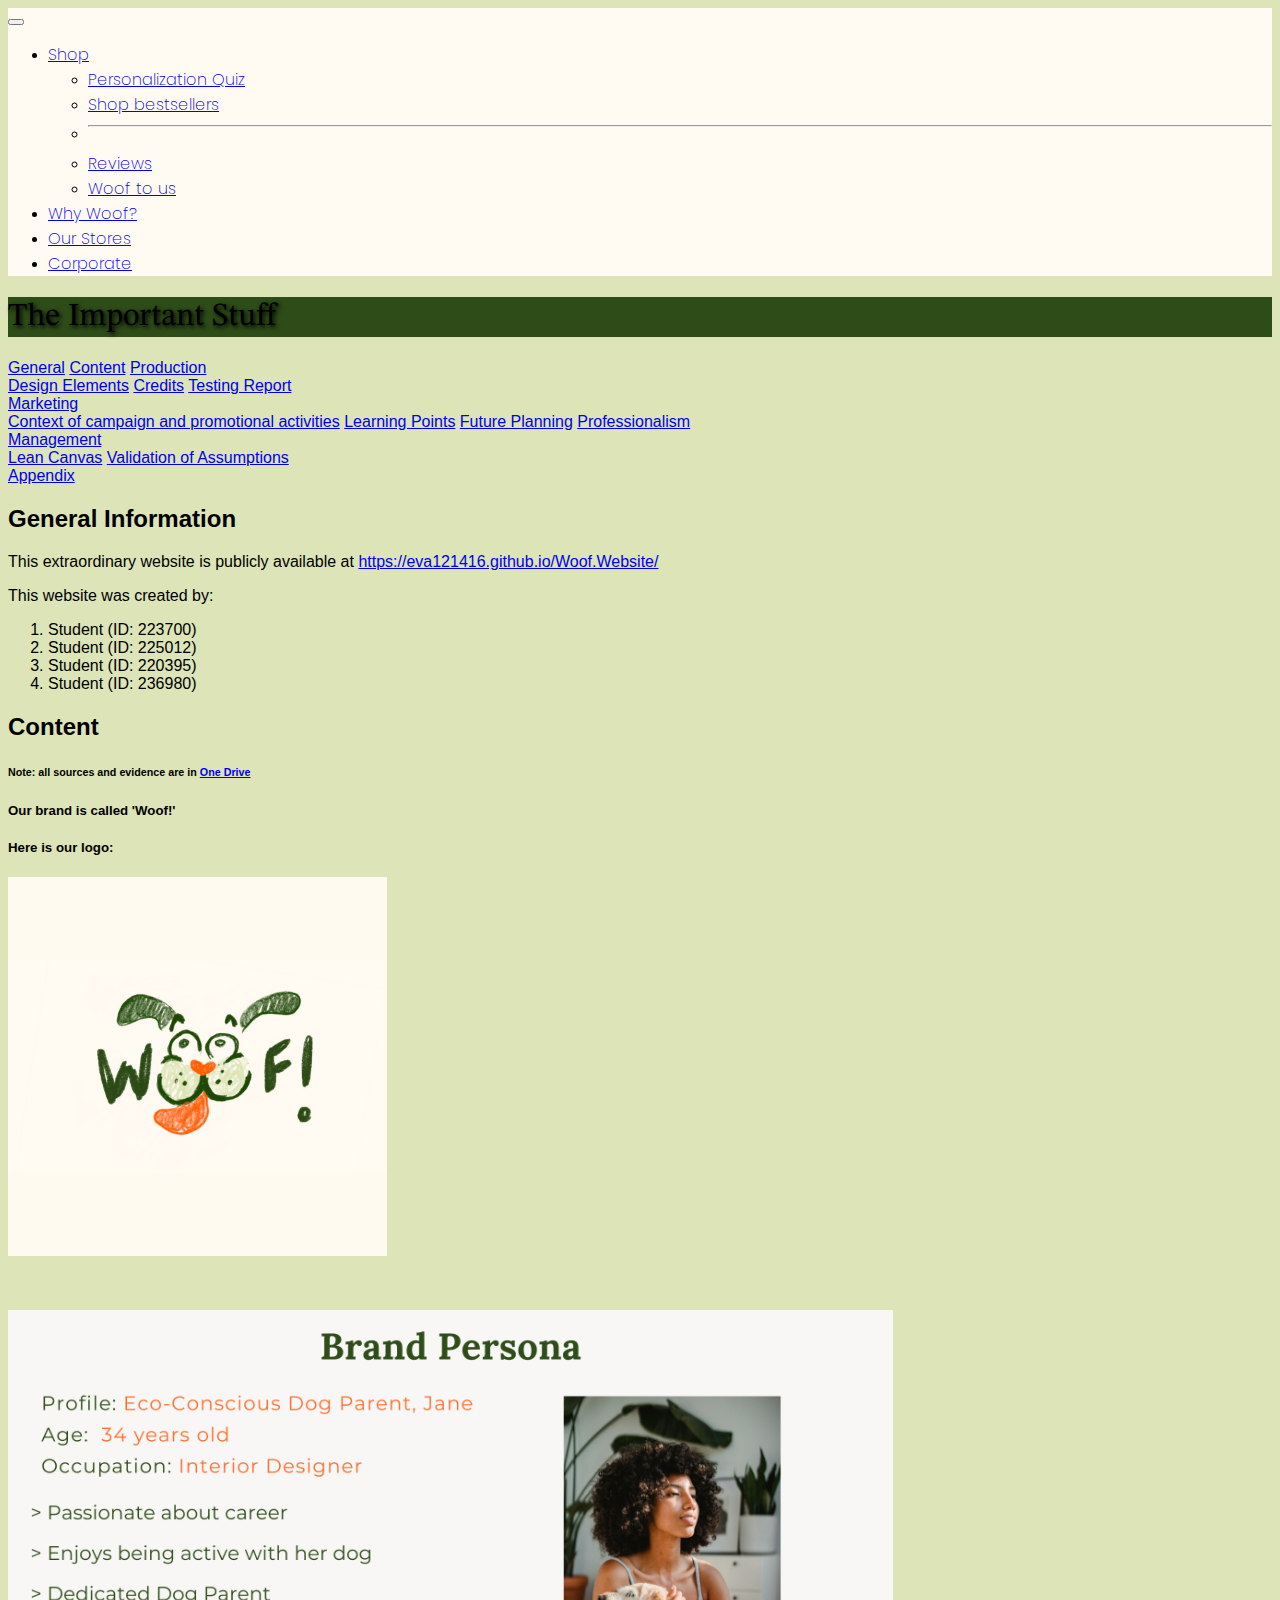
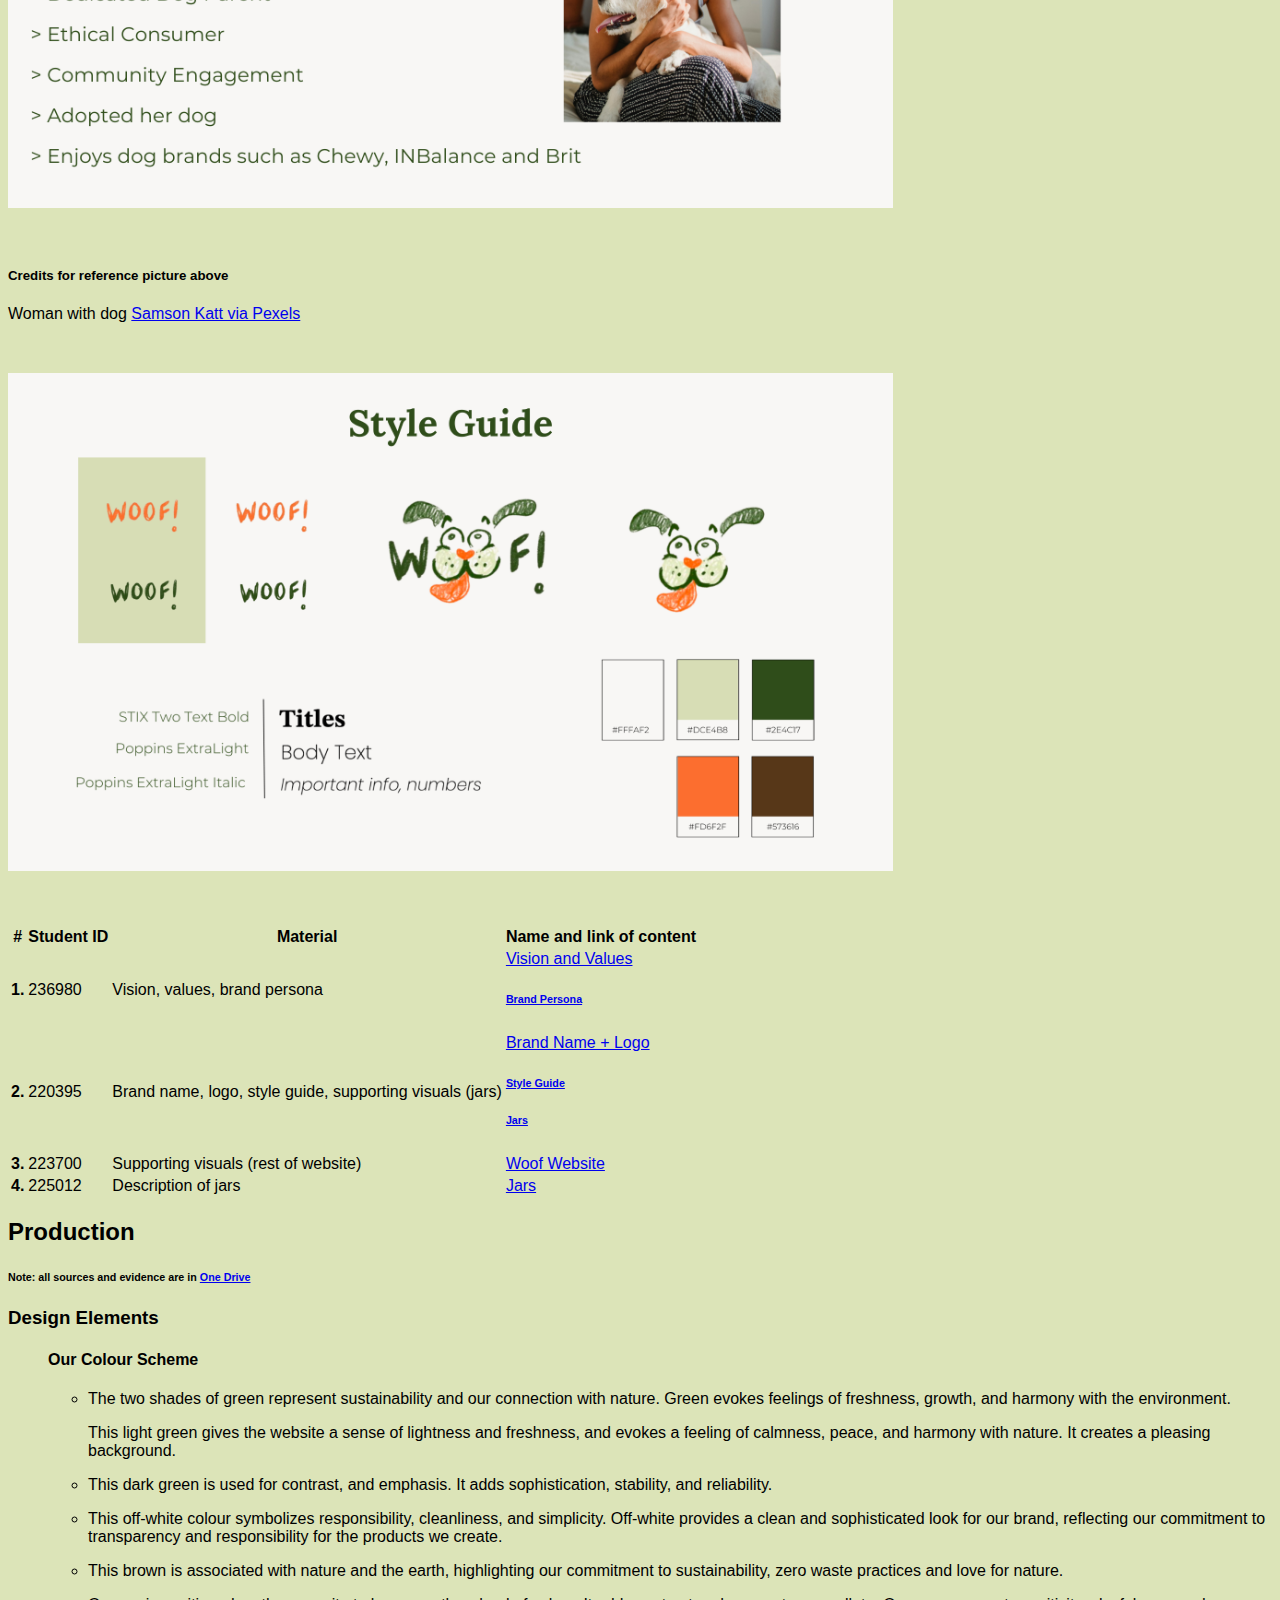
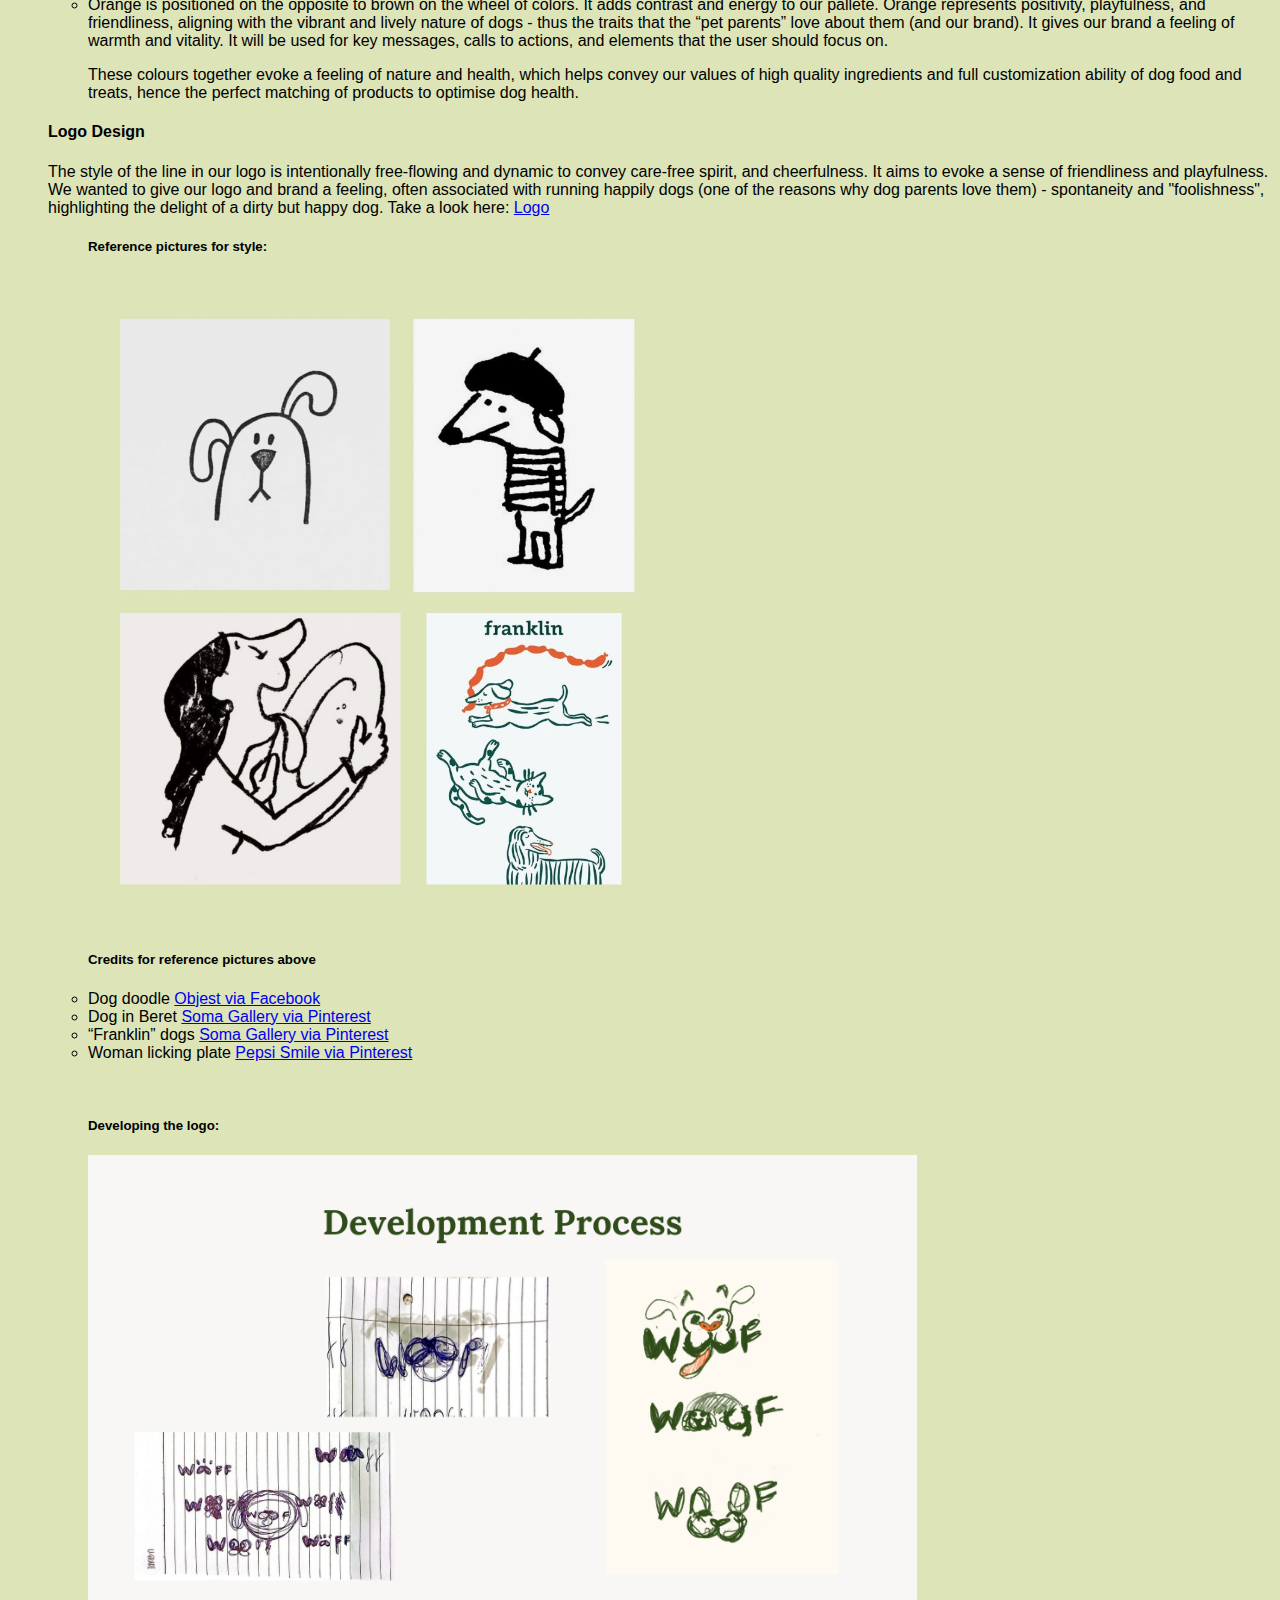
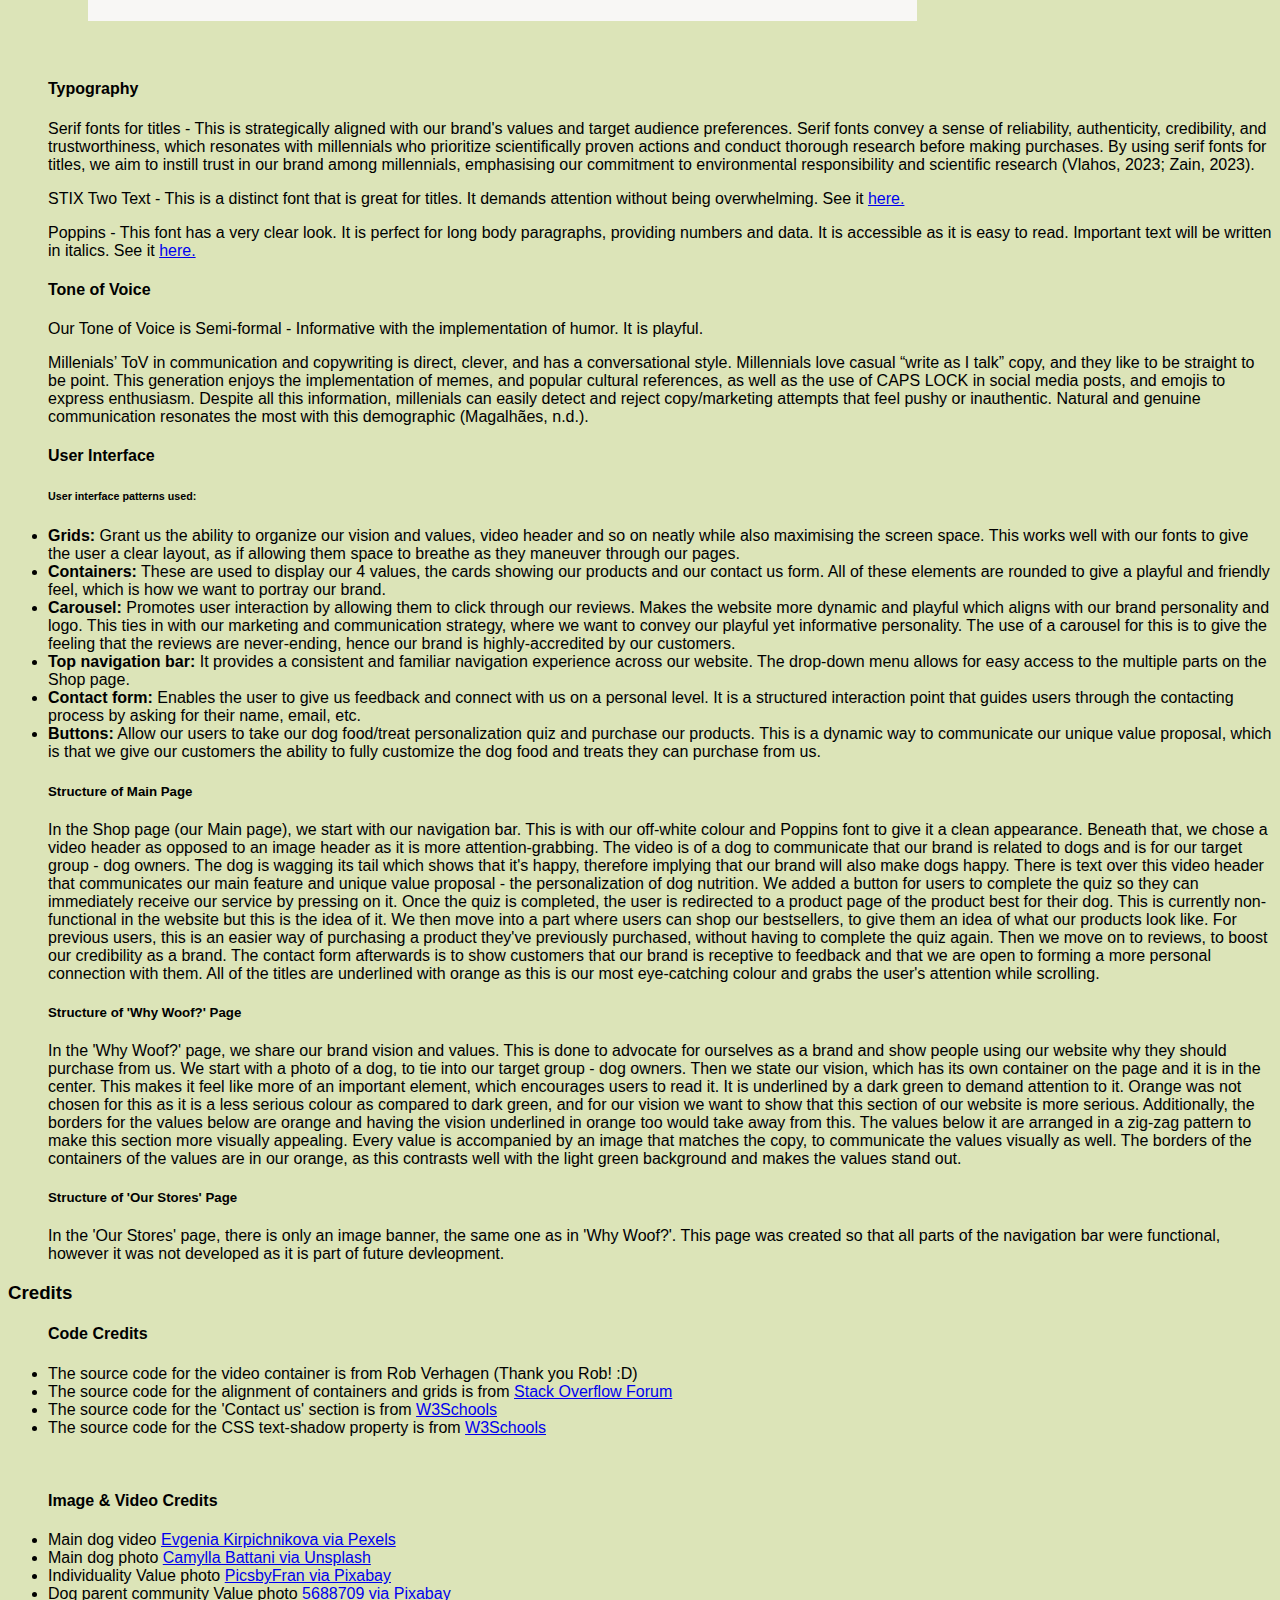
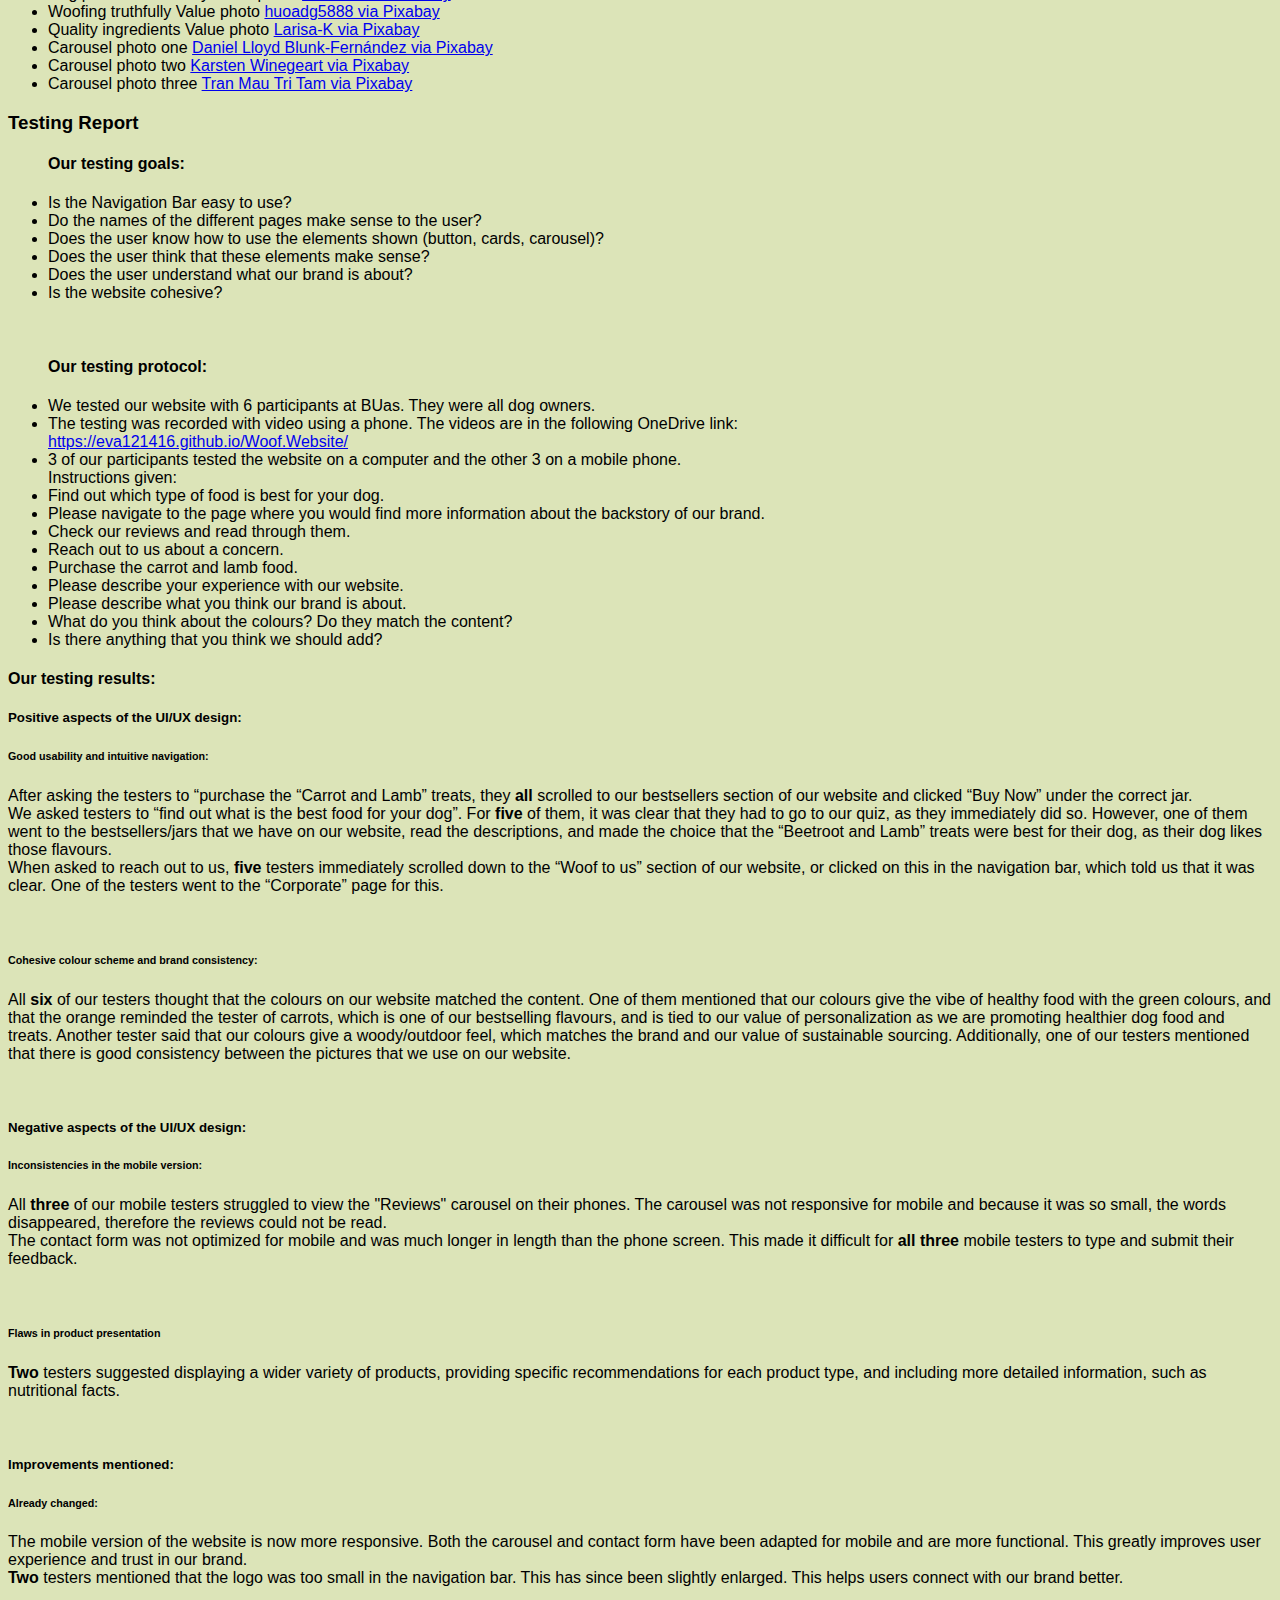
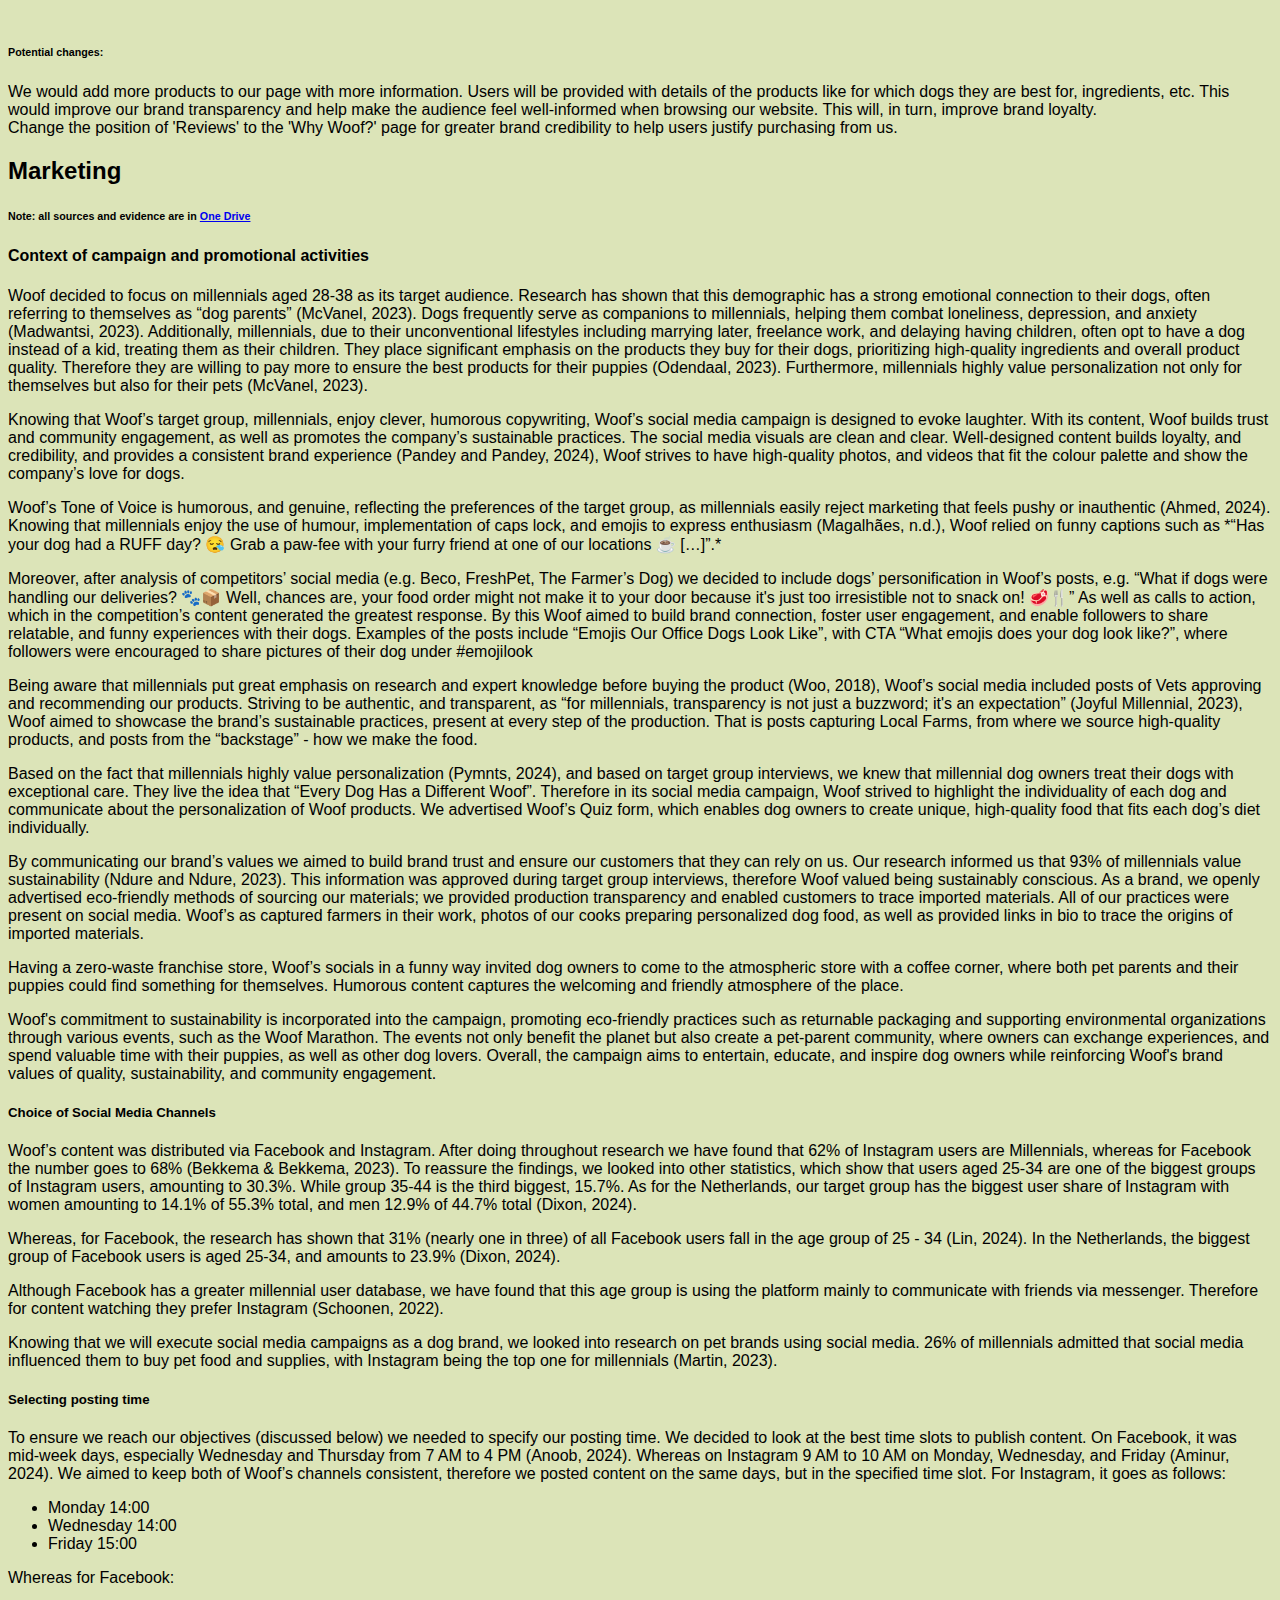
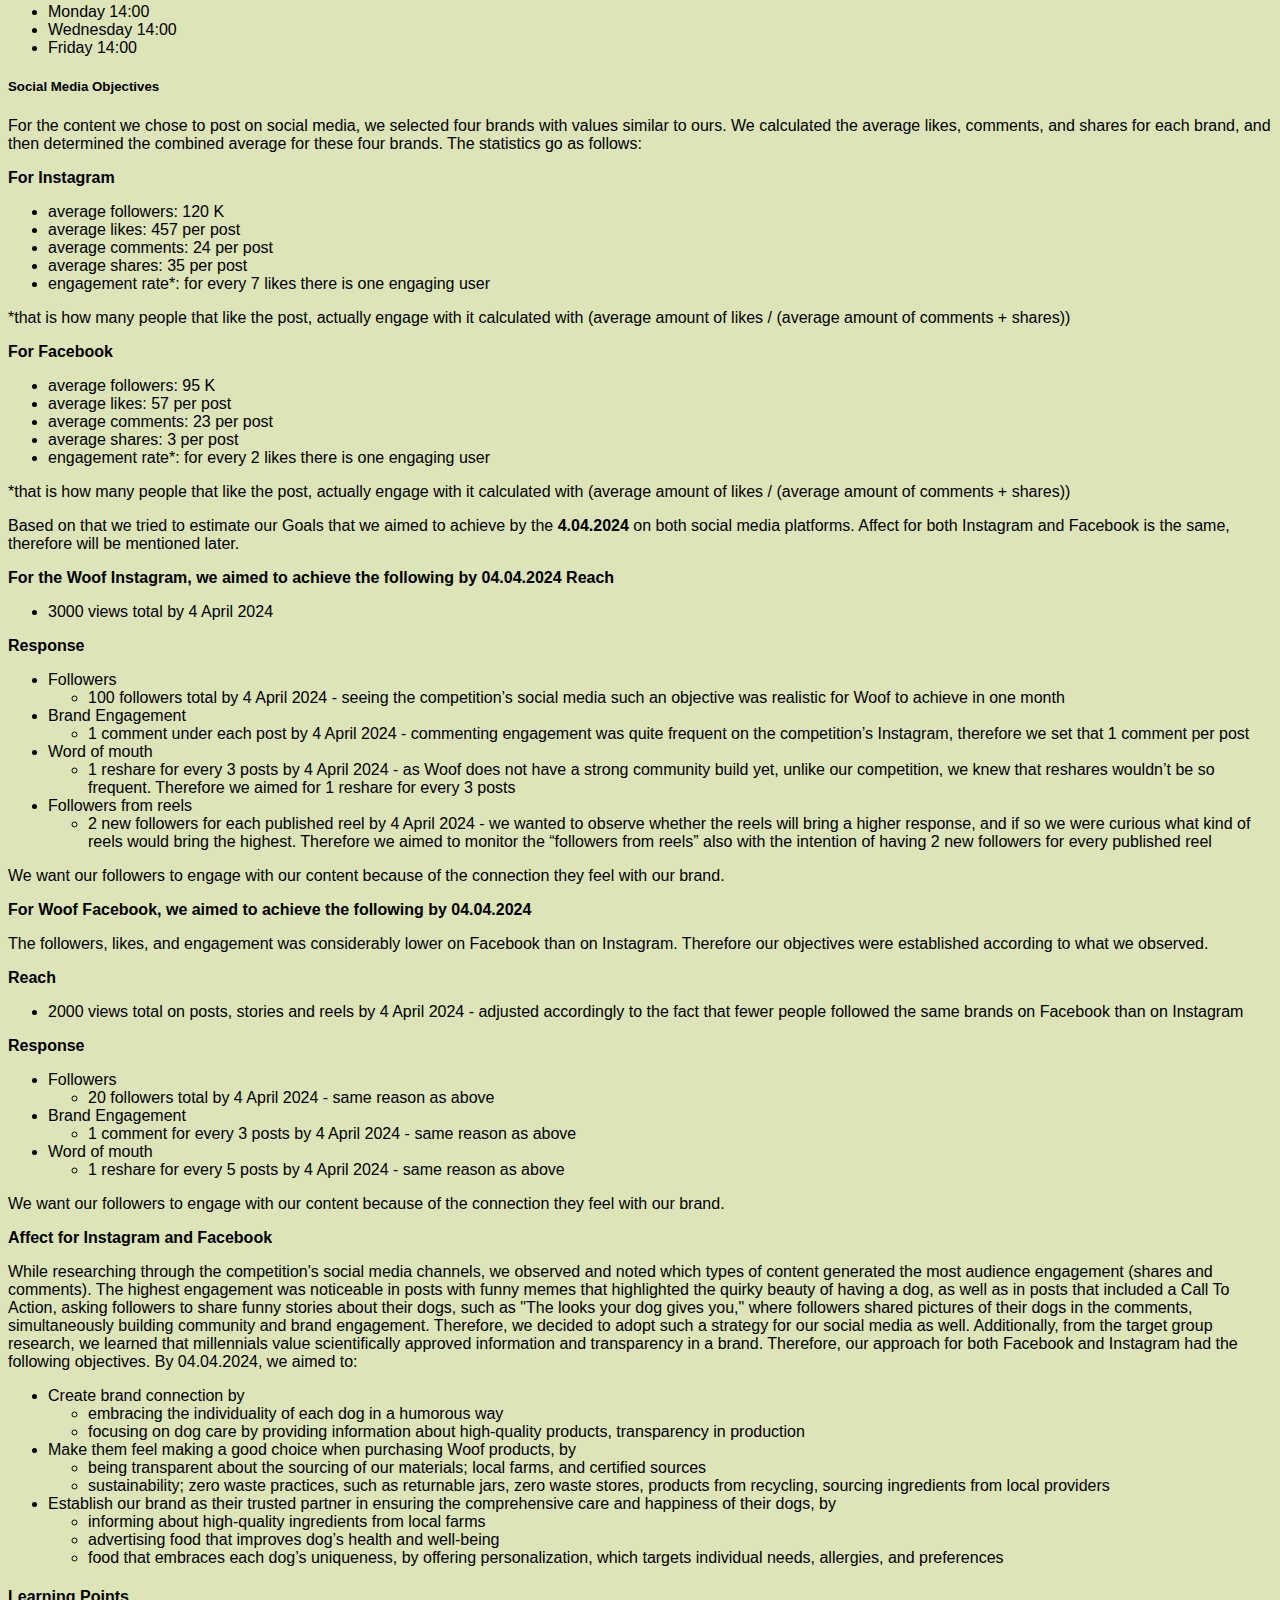
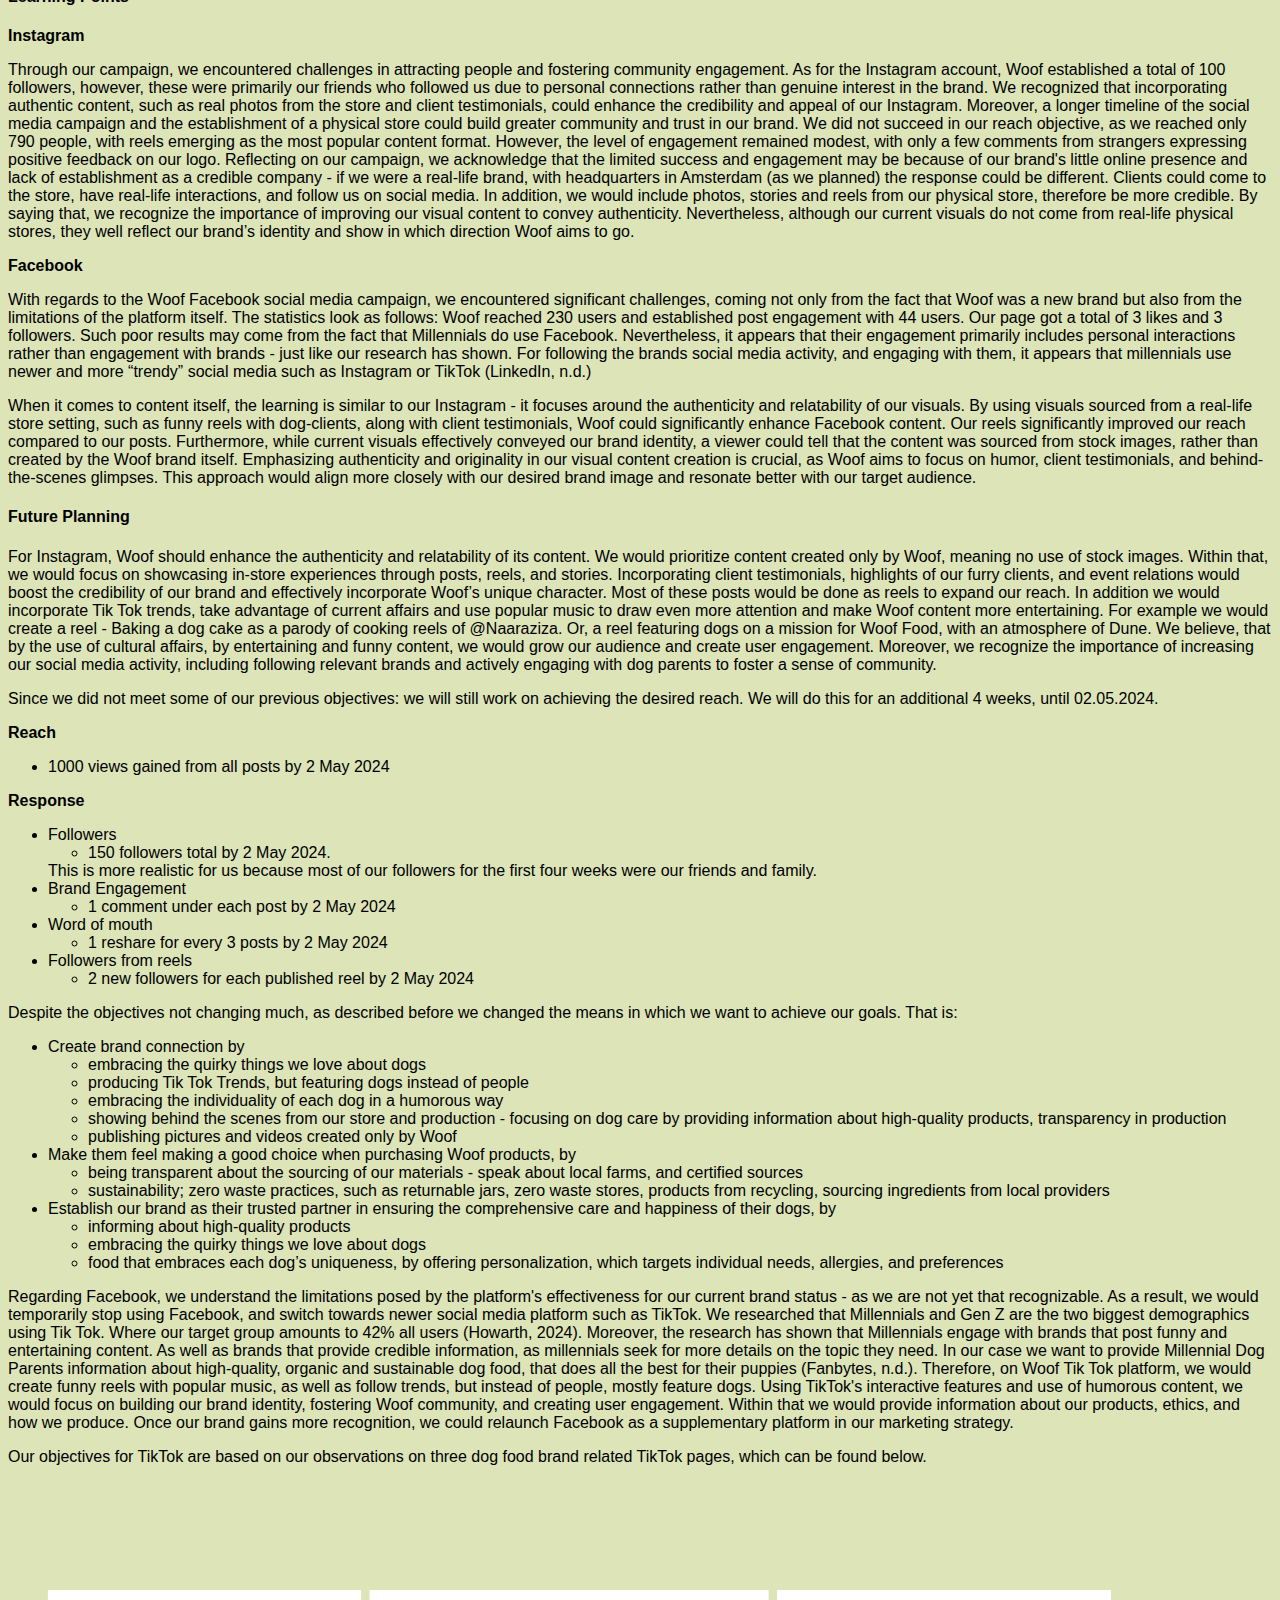
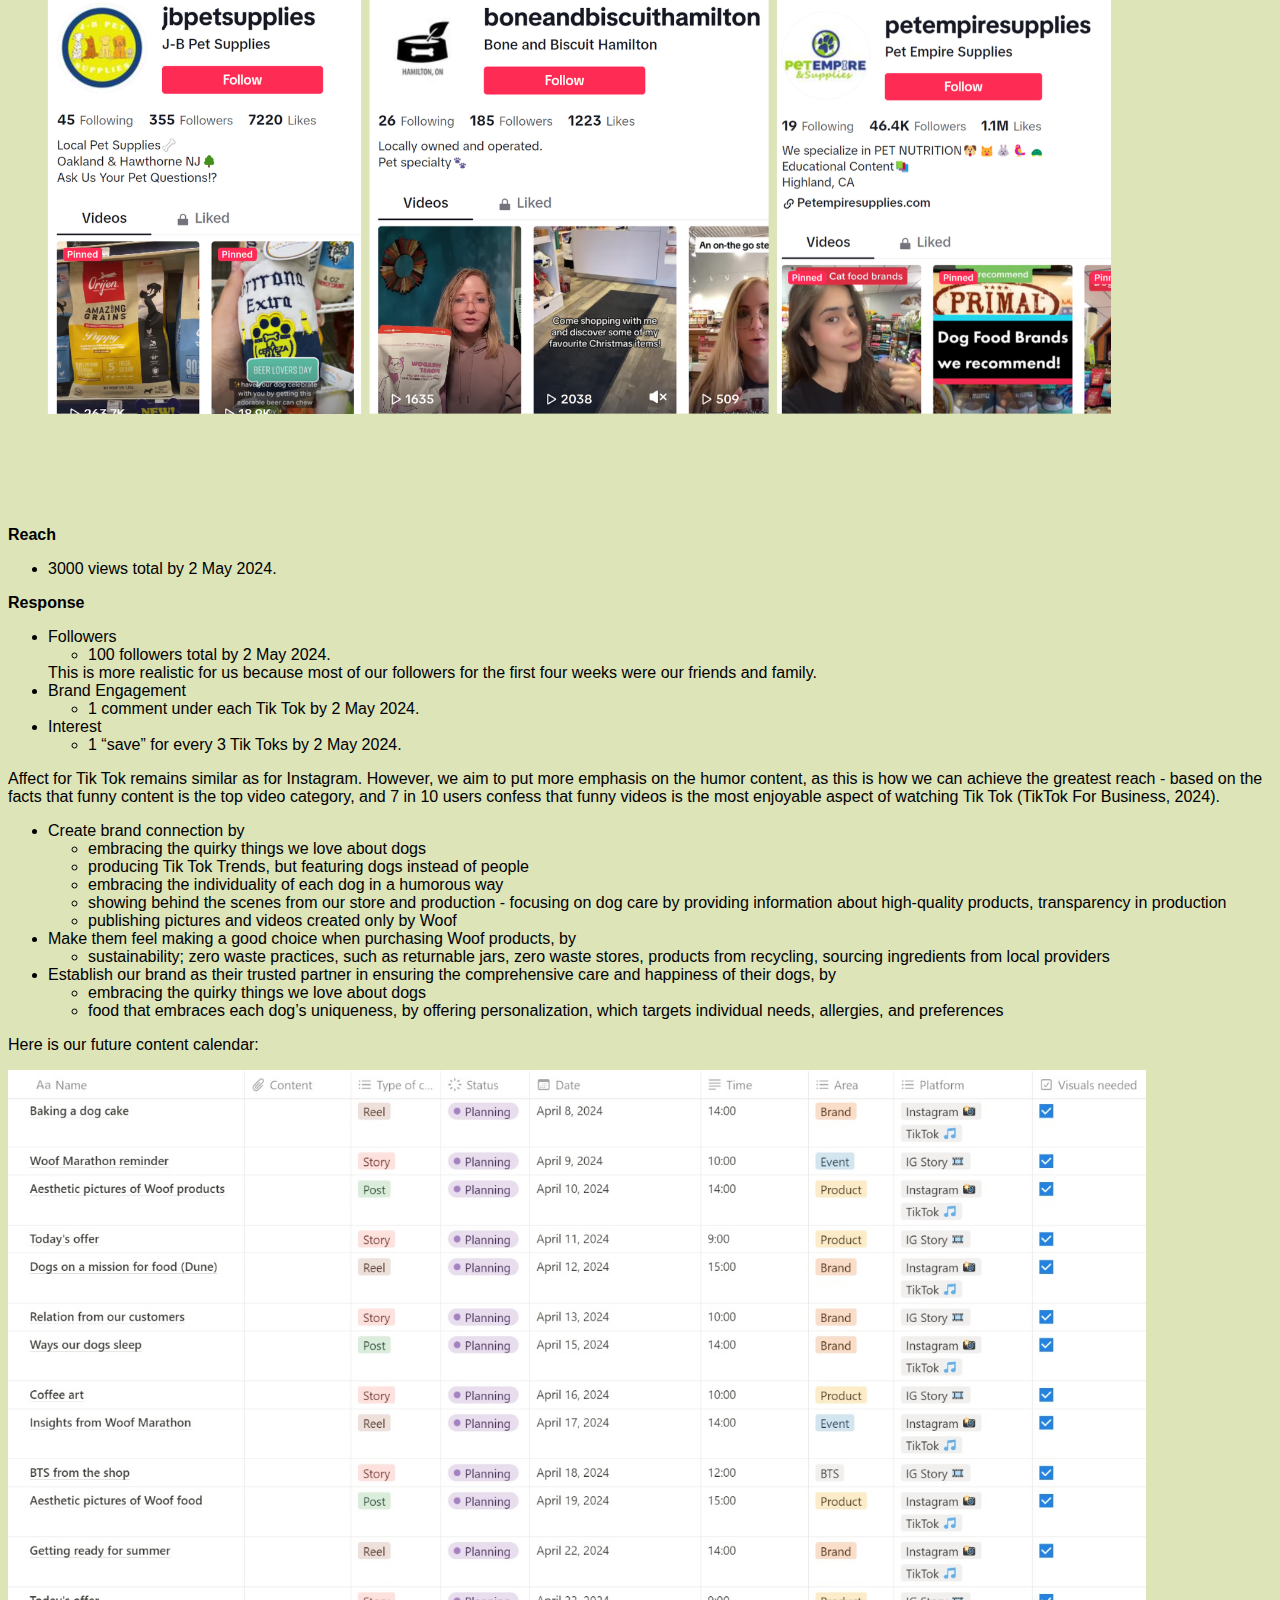
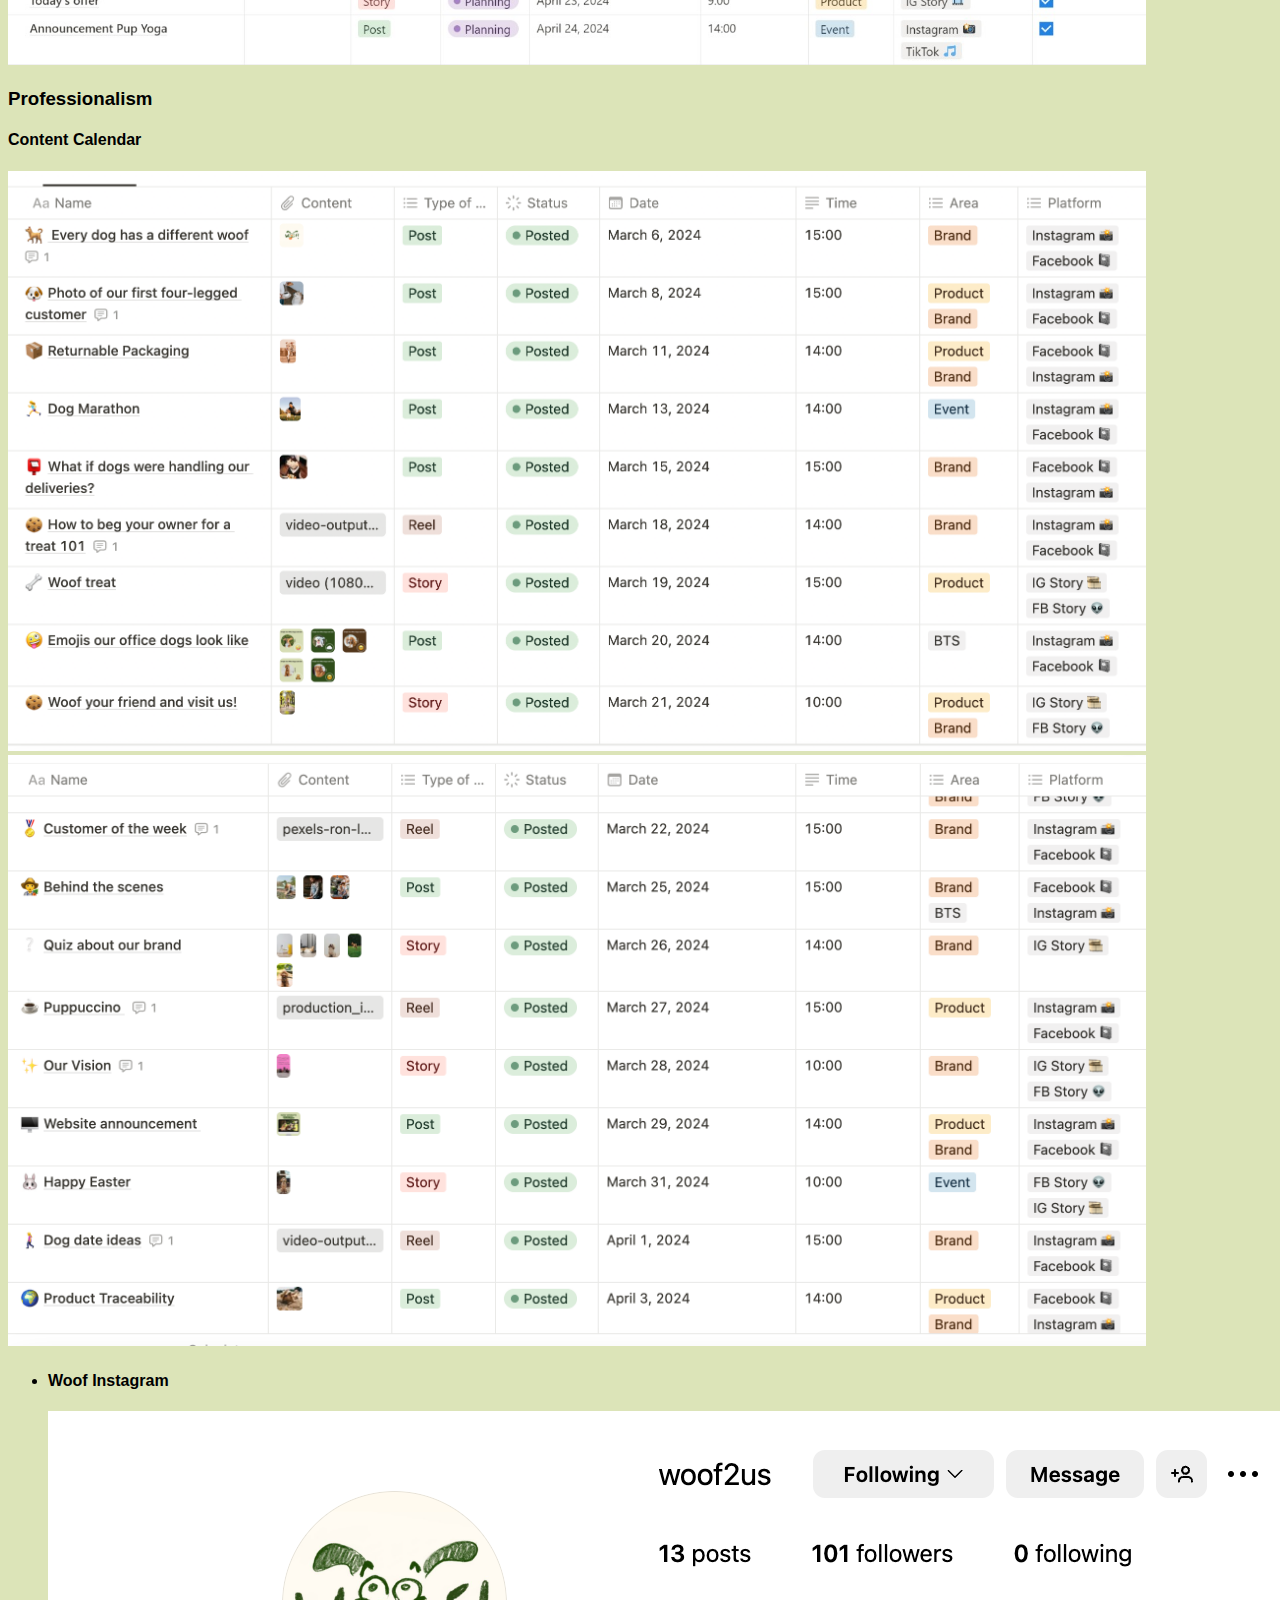
<file: corporate.html>
<!doctype html>
<html lang="en">
  <head>
    <meta charset="utf-8">
    <meta name="viewport" content="width=device-width, initial-scale=1">

    <!-- Bootstrap CSS -->
    <link href="https://cdn.jsdelivr.net/npm/bootstrap@5.2.3/dist/css/bootstrap.min.css" rel="stylesheet" integrity="sha384-rbsA2VBKQhggwzxH7pPCaAqO46MgnOM80zW1RWuH61DGLwZJEdK2Kadq2F9CUG65" crossorigin="anonymous">

    <!-- Own Styles -->
    <link rel="stylesheet" href="css/styles.css"> 
	  
    <!-- Bootstrap Javascript -->
    <script src="https://cdn.jsdelivr.net/npm/bootstrap@5.2.3/dist/js/bootstrap.bundle.min.js" integrity="sha384-kenU1KFdBIe4zVF0s0G1M5b4hcpxyD9F7jL+jjXkk+Q2h455rYXK/7HAuoJl+0I4" crossorigin="anonymous"></script>

    <title>PRJ4 Base Group Template &mdash; Corporate Information</title>

    <!-- Google Analytics code goes just below here (check PRJ4 Guide for details) -->
<!-- Google tag (gtag.js) -->
<script async src="https://www.googletagmanager.com/gtag/js?id=G-KJN8YJNHDK"></script>
<script>
  window.dataLayer = window.dataLayer || [];
  function gtag(){dataLayer.push(arguments);}
  gtag('js', new Date());

  gtag('config', 'G-KJN8YJNHDK');
</script>
    <!-- End of Google Analytics code -->
	  
	  
    
  </head>
  <body data-bs-spy="scroll" data-bs-target="#navbar-corporate" data-bs-smooth-scroll="true">

       <!-- Navigation bar, adapted from https://getbootstrap.com/docs/5.1/components/navbar/ -->
    <nav class="navbar navbar-expand-lg navbar-light">
      <div class="container-fluid">
        <a class="navbar-brand" href="index.html">
          
        </a>
        <button class="navbar-toggler" type="button" data-bs-toggle="collapse" data-bs-target="#navbarSupportedContent" aria-controls="navbarSupportedContent" aria-expanded="false" aria-label="Toggle navigation">
          <span class="navbar-toggler-icon"></span>
        </button>
        <div class="collapse navbar-collapse" id="navbarSupportedContent">
          <ul class="navbar-nav me-auto mb-2 mb-lg-0">
            
            
            <li class="nav-item dropdown">
              <a class="nav-link dropdown-toggle woof-font-body" href="#" id="navbarDropdown" role="button" data-bs-toggle="dropdown" aria-expanded="false">
                Shop
              </a>
              <ul class="dropdown-menu" aria-labelledby="navbarDropdown">
                <li><a class="dropdown-item woof-font-body" href="index.html#quiz">Personalization Quiz</a></li>
                <li><a class="dropdown-item woof-font-body" href="index.html#bestsellers">Shop bestsellers</a></li>
                <li><hr class="dropdown-divider"></li>
                <li><a class="dropdown-item woof-font-body" href="index.html#reviews">Reviews</a></li>
                <li><a class="dropdown-item woof-font-body" href="index.html#wooftous">Woof to us</a></li>
              </ul>
            </li>
			  
			  <li class="nav-item">
              <a class="nav-link woof-font-body" href="whywoof.html">Why Woof?</a>
            </li>
			  
            <li class="nav-item">
              <a class="nav-link woof-font-body" href="ourstores.html">Our Stores</a>
            </li>
            <li class="nav-item">
              <a class="nav-link active woof-font-body" href="corporate.html" aria-current="page">Corporate</a>
            </li>
          </ul>
        </div>
      </div>
    </nav>
    <!-- End of navigation bar -->

    <header class="py-2 py-md-4 py-lg-5 text-center container-fluid bg-gradient text-light">
      <h1 class="fw-light woof-font-title-shadow">The Important Stuff&nbsp;</h1>
    </header>

    <main class="container-fluid container-xl">
      <div class="row">
        <div class="col-sm-4 col-md-3 col-lg-2 py-4">
          <nav id="navbar-corporate" class="nav sticky-sm-top flex-row flex-sm-column lh-1 justify-content-sm-between">
            <a class="nav-link p-0 mb-sm-3 fs-5 me-2 me-sm-0 text-decoration-none" href="#general">General</a>
            <a class="nav-link p-0 mb-sm-3 fs-5 me-2 me-sm-0 text-decoration-none" href="#content">Content</a>
            <a class="nav-link p-0 mb-sm-2 fs-5 me-2 me-sm-0 text-decoration-none" href="#production">Production</a>
            <nav class="nav d-none d-sm-flex flex-column mb-2">
              <a class="nav-link ms-3 p-0 mb-2" href="#production-1">Design Elements</a>
              <a class="nav-link ms-3 p-0 mb-2" href="#production-2">Credits</a>
              <a class="nav-link ms-3 p-0 mb-2" href="#production-3">Testing Report</a>
            </nav>
            <a class="nav-link p-0 mb-sm-2 fs-5 me-2 me-sm-0 text-decoration-none" href="#marketing">Marketing</a>
            <nav class="nav d-none d-sm-flex flex-column mb-2">
              <a class="nav-link ms-3 p-0 mb-2" href="#marketing-1">Context of campaign and promotional activities</a>
              <a class="nav-link ms-3 p-0 mb-2" href="#marketing-2">Learning Points</a>
              <a class="nav-link ms-3 p-0 mb-2" href="#marketing-3">Future Planning</a>
              <a class="nav-link ms-3 p-0 mb-2" href="#marketing-4">Professionalism</a>
            </nav>
            <a class="nav-link p-0 mb-sm-2 fs-5 me-2 me-sm-0 text-decoration-none" href="#management">Management</a>
            <nav class="nav d-none d-sm-flex flex-column mb-2">
              <a class="nav-link ms-3 p-0 mb-2" href="#management-1">Lean Canvas</a>
              <a class="nav-link ms-3 p-0 mb-2" href="#management-2">Validation of Assumptions</a>
            </nav>
            <a class="nav-link p-0 mb-sm-2 fs-5 me-2 me-sm-0 text-decoration-none" href="#appendix">Appendix</a>
          </nav>    
        </div>
        <div class="col-sm-8 col-md-9 col-lg-10 py-sm-4">

          <!-- Start General -->
          <h2 id="general">General Information</h2>
          <p>
            This extraordinary website is publicly available at
            <a href="https://eva121416.github.io/Woof.Website/">https://eva121416.github.io/Woof.Website/</a>
          </p>
          <p>
            This website was created by:
          </p>
          <ol>
            <li>Student (ID: 223700)</li>
            <li>Student (ID: 225012)</li>
			<li>Student (ID: 220395)</li>
			<li>Student (ID: 236980)</li>
          </ol>
          <!-- End General -->

          <!-- Start Content -->

          <h2 id="content">Content</h2>
			<h6>Note: all sources and evidence are in <a href="https://edubuas-my.sharepoint.com/:f:/g/personal/223700_buas_nl/Etdmdtn_GMRFu0o_h_Zj3GQBTFFcUpZPXqduE9Nykq2pqA?e=B1pu3U" target="_blank">One Drive</a></h6>
			<h5 id="logo">Our brand is called 'Woof!' </h5>
			<h5>Here is our logo:</h5>
			<img src="images/woof-logo.png" width="30%" alt="Brand Persona">
			<p>&nbsp;</p>
  <img src="images/woof-brand-persona.png" width="70%" alt="Brand Persona" id="brandpersona">
  <p>&nbsp;</p>
			  <h5>Credits for reference picture above</h5>
			  
			<li>Woman with dog <a href="https://www.pexels.com/photo/dreamy-ethnic-woman-with-dog-on-bed-at-home-5256108/" target="_blank">Samson Katt via Pexels</a></li>  
			<p>&nbsp;</p>
  <img src="images/woof-style-guide.png" width="70%" alt="Style Guide" id="styleguide">
			
        <p>&nbsp;</p>
		 
			
          <table class="table table-bordered table-striped">
            <thead>
              <tr class="bg-white">
                <th scope="col">#</th>
                <th scope="col">Student ID</th>
                <th scope="col">Material</th>
                <th scope="col">Name and link of content</th>
              </tr>
            </thead>
            <tbody>
              <tr>
                <th scope="row">1.</th>
                <td>236980</td>
                <td>Vision, values, brand persona</td>
                <td>
                  <a href="whywoof.html">Vision and Values</a> <h6><a href="corporate.html#brandpersona">Brand Persona</a></h6>
                </td>
              </tr>
              <tr>
                <th scope="row">2.</th>
                <td>220395</td>
                <td>Brand name, logo, style guide, supporting visuals (jars)</td>
                <td>
                  <a href="corporate.html#logo">Brand Name + Logo</a> <h6><a href="corporate.html#styleguide">Style Guide</a></h6> <h6><a href="index.html#jars">Jars</a></h6>
                </td>
               
              </tr>
              <tr>
                <th scope="row">3.</th>
                <td>223700</td>
                <td>Supporting visuals (rest of website)</td>
                <td>
                  <a href="https://eva121416.github.io/Woof.Website/">Woof Website</a>
                </td>
              </tr>
              <tr>
                <th scope="row">4.</th>
                <td>225012</td>
                <td>Description of jars</td>
                <td>
                  <a href="index.html#jars">Jars</a>
                </td>
              </tr>
            </tbody>
          </table>
          
          <!-- End Content, start Production -->
          
          <h2 id="production" class="mt-5">Production</h2>
		<h6>Note: all sources and evidence are in <a href="https://edubuas-my.sharepoint.com/:f:/g/personal/223700_buas_nl/Etdmdtn_GMRFu0o_h_Zj3GQBTFFcUpZPXqduE9Nykq2pqA?e=B1pu3U" target="_blank">One Drive</a></h6>
  <h3 id="production-1" class="mt-2">Design Elements</h3>
         
          <ul>
			  <h4>Our Colour Scheme</h4>
            
            
              <ul class="list-unstyled">
              
                
                <li>
				<p>The two shades of green represent sustainability and our connection with nature. Green evokes feelings of freshness, growth, and harmony with the environment.</p>	
                  <span class="border border-secondary rounded px-2 me-1" style="background-color: #DCE4B8;"></span>
					This light green gives the website a sense of lightness and freshness, and evokes a feeling of calmness, peace, and harmony with nature. It creates a pleasing background. </li>
					
				 <p><li><span class="border border-secondary rounded px-2 me-1" style="background-color: #2E4C17;"></span>
					This dark green is used for contrast, and emphasis. It adds sophistication, stability, and reliability.</li></p> 
				  
				<p><li> <span class="border border-secondary rounded px-2 me-1" style="background-color: #FFFAF2;"></span>
                  This off-white colour symbolizes responsibility, cleanliness, and simplicity. Off-white provides a clean and sophisticated look for our brand, reflecting our commitment to transparency and responsibility for the products we create.</li></p>
					
				 <p><li><span class="border border-secondary rounded px-2 me-1" style="background-color: #573616;"></span>
                  This brown is associated with nature and the earth, highlighting our commitment to sustainability, zero waste practices and love for nature.</li></p>
                
				 <p><li><span class="border border-secondary rounded px-2 me-1" style="background-color: #FD6F2F;"></span>
                  Orange is positioned on the opposite to brown on the wheel of colors. It adds contrast and energy to our pallete. Orange represents positivity, playfulness, and friendliness, aligning with the vibrant and lively nature of dogs - thus the traits that the “pet parents” love about them (and our brand). It gives our brand a feeling of warmth and vitality. It will be used for key messages, calls to actions, and elements that the user should focus on. </li></p>
				  
				  <p>These colours together evoke a feeling of nature and health, which helps convey our values of high quality ingredients and full customization ability of dog food and treats, hence the perfect matching of products to optimise dog health.</p>
              </ul>
          
			  <h4>Logo Design</h4>
			  <p>The style of the line in our logo is intentionally free-flowing and dynamic to convey care-free spirit, and cheerfulness. It aims to evoke a sense of friendliness and playfulness. We wanted to give our logo and brand a feeling, often associated with running happily dogs (one of the reasons why dog parents love them) - spontaneity and "foolishness", highlighting the delight of a dirty but happy dog. Take a look here: <a href="corporate.html#logo">Logo</a></p>
			  
			 <ul>
			  <h5>Reference pictures for style:</h5>
			  <img src="images/woof-collage.jpeg" width="50%" alt="Woof COllage">
			   
			 
			  <h5>Credits for reference pictures above</h5>
			  
			<li>Dog doodle <a href="https://www.facebook.com/ObjestStyle/posts/be-a-dog-a-dog-this-weekend-snooze-relax-and-have-your-belly-rubbed-play-well-ob/1513113572198327/" target="_blank">Objest via Facebook</a></li>  
			 
			<li>Dog in Beret <a href="https://nl.pinterest.com/pin/27866091437487728/" target="_blank">Soma Gallery via Pinterest</a></li>    
			  
			<li>“Franklin” dogs <a href="https://nl.pinterest.com/pin/780319072971363507/" target="_blank">Soma Gallery via Pinterest</a></li>  
			
			<li>Woman licking plate <a href="https://nl.pinterest.com/pin/68746637420/" target="_blank">Pepsi Smile via Pinterest</a></li>  
				<p>&nbsp;</p> 
		  <h5>Developing the logo:</h5>		 
			<img src="images/woof-dev-process.png" width="70%" alt="Dev Process">
			<p>&nbsp;</p>	 
		    </ul>
			  
			  <h4>Typography</h4>
		    <p>Serif fonts for titles - This is strategically aligned with our brand's values and target audience preferences. Serif fonts convey a sense of reliability, authenticity, credibility, and trustworthiness, which resonates with millennials who prioritize scientifically proven actions and conduct thorough research before making purchases. By using serif fonts for titles, we aim to instill trust in our brand among millennials, emphasising our commitment to environmental responsibility and scientific research&nbsp;(Vlahos, 2023; Zain, 2023).</p>
			  
			<p>STIX Two Text - This is a distinct font that is great for titles. It demands attention without being overwhelming. See it <a href="https://fonts.google.com/specimen/STIX+Two+Text?preview.text=This%20is%20a%20title&query=stix">here.</a></p>  
			<p>Poppins - This font has a very clear look. It is perfect for long body paragraphs, providing numbers and data. It is accessible as it is easy to read. Important text will be written in italics. See it <a href="https://fonts.google.com/specimen/Poppins?preview.text=This%20is%20a%20title&query=poppins">here.</a></p> 
			 
			 <h4>Tone of Voice</h4> 
			<p>Our Tone of Voice is Semi-formal - Informative with the implementation of humor. It is playful.</p> 
			<p>Millenials’ ToV in communication and copywriting is direct, clever, and has a conversational style. Millennials love casual “write as I talk” copy, and they like to be straight to be point. This generation enjoys the implementation of memes, and popular cultural references, as well as the use of CAPS LOCK in social media posts, and emojis to express enthusiasm. Despite all this information, millenials can easily detect and reject copy/marketing attempts that feel pushy or inauthentic. Natural and genuine communication resonates the most with this demographic (Magalhães, n.d.).</p>  
			
          <h4>User Interface</h4>
			<h6>User interface patterns used:</h6>  
            <li><strong>Grids:</strong> Grant us the ability to organize our vision and values, video header and so on neatly while also maximising the screen space. This works well with our fonts to give the user a clear layout, as if allowing them space to breathe as they maneuver through our pages.</li>
			<li><strong>Containers:</strong> These are used to display our 4 values, the cards showing our products and our contact us form. All of these elements are rounded to give a playful and friendly feel, which is how we want to portray our brand.</li>  
			<li><strong>Carousel:</strong> Promotes user interaction by allowing them to click through our reviews. Makes the website more dynamic and playful which aligns with our brand personality and logo. This ties in with our marketing and communication strategy, where we want to convey our playful yet informative personality. The use of a carousel for this is to give the feeling that the reviews are never-ending, hence our brand is highly-accredited by our customers. </li> 
		    <li><strong>Top navigation bar:</strong> It provides a consistent and familiar navigation experience across our website. The drop-down menu allows for easy access to the multiple parts on the Shop page.</li>  
			<li><strong>Contact form:</strong> Enables the user to give us feedback and connect with us on a personal level. It is a structured interaction point that guides users through the contacting process by asking for their name, email, etc.</li>  
            <li><strong>Buttons:</strong> Allow our users to take our dog food/treat personalization quiz and purchase our products. This is a dynamic way to communicate our unique value proposal, which is that we give our customers the ability to fully customize the dog food and treats they can purchase from us.</li>
		  </ul>
			
			<ul>
  <h5>Structure of Main Page</h5></ul>
			<ul><p>In the Shop page (our Main page), we start with our navigation bar. This is with our off-white colour and Poppins font to give it a clean appearance. Beneath that, we chose a video header as opposed to an image header as it is more attention-grabbing. The video is of a dog to communicate that our brand is related to dogs and is for our target group - dog owners. The dog is wagging its tail which shows that it's happy, therefore implying that our brand will also make dogs happy. There is text over this video header that communicates our main feature and unique value proposal - the personalization of dog nutrition. We added a button for users to complete the quiz so they can immediately receive our service by pressing on it. Once the quiz is completed, the user is redirected to a product page of the product best for their dog. This is currently non-functional in the website but this is the idea of it. We then move into a part where users can shop our bestsellers, to give them an idea of what our products look like. For previous users, this is an easier way of purchasing a product they've previously purchased, without having to complete the quiz again. Then we move on to reviews, to boost our credibility as a brand. The contact form afterwards is to show customers that our brand is receptive to feedback and that we are open to forming a more personal connection with them. All of the titles are underlined with orange as this is our most eye-catching colour and grabs the user's attention while scrolling. </p>
			<h5>Structure of 'Why Woof?' Page</h5>
			<p>In the 'Why Woof?' page, we share our brand vision and values. This is done to advocate for ourselves as a brand and show people using our website why they should purchase from us. We start with a photo of a dog, to tie into our target group - dog owners. Then we state our vision, which has its own container on the page and it is in the center. This makes it feel like more of an important element, which encourages users to read it. It is underlined by a dark green to demand attention to it. Orange was not chosen for this as it is a less serious colour as compared to dark green, and for our vision we want to show that this section of our website is more serious. Additionally, the borders for the values below are orange and having the vision underlined in orange too would take away from this. The values below it are arranged in a zig-zag pattern to make this section more visually appealing. Every value is accompanied by an image that matches the copy, to communicate the values visually as well. The borders of the containers of the values are in our orange, as this contrasts well with the light green background and makes the values stand out.</p>
			<h5>Structure of 'Our Stores' Page</h5>
			<p>In the 'Our Stores' page, there is only an image banner, the same one as in 'Why Woof?'. This page was created so that all parts of the navigation bar were functional, however it was not developed as it is part of future devleopment.</p>
			</ul>	
			
          <h3 id="production-2" class="mt-2">Credits</h3>
         
          <ul>
			  <h4>Code Credits</h4>
			  
            <li>The source code for the video container is from Rob Verhagen (Thank you Rob! :D)</li>
 
			<li>The source code for the alignment of containers and grids is from <a href="https://stackoverflow.com/questions/20950901/bootstrap-center-align-a-div-horizontally">Stack Overflow Forum</a></li>  
			 
			<li>The source code for the 'Contact us' section is from <a href="https://www.w3schools.com/howto/howto_css_contact_form.asp">W3Schools</a></li>
			  
			<li>The source code for the CSS text-shadow property is from <a href="https://www.w3schools.com/cssref/css3_pr_text-shadow.php">W3Schools</a></li>
			  
			 <p>&nbsp;</p> 
			  
			<h4>Image &amp; Video Credits</h4>
			  
			<li>Main dog video <a href="https://www.pexels.com/video/close-up-of-a-brown-and-white-pet-dog-2795691/" target="_blank">Evgenia Kirpichnikova via Pexels</a></li>  
			  
			<li>Main dog photo <a href="https://unsplash.com/photos/short-coated-brown-dog-AoqgGAqrLpU" target="_blank">Camylla Battani via Unsplash</a></li>  
			  
			<li>Individuality Value photo <a href="https://pixabay.com/photos/puppy-pet-canine-dog-animal-lying-2785074/" target="_blank">PicsbyFran via Pixabay</a></li>
			  
			<li>Dog parent community Value photo <a href="https://pixabay.com/photos/man-woman-dog-pet-pug-owners-2425121/" target="_blank">5688709 via Pixabay</a></li>
			  
			<li>Woofing truthfully Value photo <a href="https://pixabay.com/photos/corgi-dog-pet-canine-rain-animal-4415649/" target="_blank">huoadg5888 via Pixabay</a></li>  
			  
			<li>Quality ingredients Value photo <a href="https://pixabay.com/photos/flowers-meadow-sunlight-summer-276014/" target="_blank">Larisa-K via Pixabay</a></li>
			 
			<li>Carousel photo one <a href="https://unsplash.com/photos/man-in-black-sunglasses-holding-white-short-coated-dog-sDT-o52Sk_k" target="_blank">Daniel Lloyd Blunk-Fernández via Pixabay</a></li> 
			  
			<li>Carousel photo two <a href="https://unsplash.com/photos/fawn-pug-lying-on-green-grass-field-during-daytime-8PqaIfbV1H8" target="_blank">Karsten Winegeart via Pixabay</a></li>
			  
			<li>Carousel photo three <a href="https://unsplash.com/photos/grey-tabby-cat-beside-short-coat-brown-and-white-dog-7QjU_u2vGDs" target="_blank">Tran Mau Tri Tam via Pixabay</a></li></ul>		  
   
	   <h3 id="production-3" class="mt-3">Testing Report</h3>
			  
          <ul>
			  <h4>Our testing goals:</h4>
			 
			  <li>Is the Navigation Bar easy to use?</li>
			  <li>Do the names of the different pages make sense to the user?</li>
			  <li>Does the user know how to use the elements shown (button, cards, carousel)?</li>
			  <li>Does the user think that these elements make sense?</li>
			  <li>Does the user understand what our brand is about?</li>
			  <li>Is the website cohesive?</li>
			  <p>&nbsp;</p>
			  <h4>Our testing protocol:</h4>
              <li>We tested our website with 6 participants at BUas. They were all dog owners.</li>
			  <li>The testing was recorded with video using a phone. The videos are in the following OneDrive link:</li>
			  <a href="https://eva121416.github.io/Woof.Website/">https://eva121416.github.io/Woof.Website/</a>
              <li>3 of our participants tested the website on a computer and the other 3 on a mobile phone.</li>
			
                Instructions given:
			    <li>Find out which type of food is best for your dog.</li>
				<li>Please navigate to the page where you would find more information about the backstory of our brand.</li>
			    <li>Check our reviews and read through them.</li>
			    <li>Reach out to us about a concern.</li>
			    <li>Purchase the carrot and lamb food.</li>
			    <li>Please describe your experience with our website.</li>
			    <li>Please describe what you think our brand is about.</li>
			    <li>What do you think about the colours? Do they match the content?</li>
			    <li>Is there anything that you think we should add?</li>
			
          </ul>
          
            
			  <h4>Our testing results:</h4>
              
                <h5>Positive aspects of the UI/UX design:</h5>
				<h6><strong>Good usability and intuitive navigation:</strong></h6>
                <li>After asking the testers to “purchase the “Carrot and Lamb” treats, they <strong>all</strong> scrolled to our bestsellers section of our website and clicked “Buy Now” under the correct jar.</li>
				<li>We asked testers to “find out what is the best food for your dog”. For <strong>five</strong> of them, it was clear that they had to go to our quiz, as they immediately did so. However, one of them went to the bestsellers/jars that we have on our website, read the descriptions, and made the choice that the “Beetroot and Lamb” treats were best for their dog, as their dog likes those flavours.</li>
				<li>When asked to reach out to us, <strong>five</strong> testers immediately scrolled down to the “Woof to us” section of our website, or clicked on this in the navigation bar, which told us that it was clear. One of the testers went to the “Corporate” page for this.</li>
				<p>&nbsp;</p>
				<h6><strong>Cohesive colour scheme and brand consistency:</strong></h6>
				<li>All <strong>six</strong> of our testers thought that the colours on our website matched the content. One of them mentioned that our colours give the vibe of healthy food with the green colours, and that the orange reminded the tester of carrots, which is one of our bestselling flavours, and is tied to our value of personalization as we are promoting healthier dog food and treats. Another tester said that our colours give a woody/outdoor feel, which matches the brand and our value of sustainable sourcing. Additionally, one of our testers mentioned that there is good consistency between the pictures that we use on our website.</li>
				
				<p>&nbsp;</p>
				<h5>Negative aspects of the UI/UX design:</h5>
				<h6><strong>Inconsistencies in the mobile version:</strong></h6>
				<li>All <strong>three</strong> of our mobile testers struggled to view the "Reviews" carousel on their phones. The carousel was not responsive for mobile and because it was so small, the words disappeared, therefore the reviews could not be read.</li>
				<li>The contact form was not optimized for mobile and was much longer in length than the phone screen. This made it difficult for <strong>all three</strong> mobile testers to type and submit their feedback.</li>
				<p>&nbsp;</p>
				
				<h6><strong>Flaws in product presentation</strong></h6>
				<li><strong>Two</strong> testers suggested displaying a wider variety of products, providing specific recommendations for each product type, and including more detailed information, such as nutritional facts.</li>

  <p>&nbsp;</p>
				
				<h5>Improvements mentioned:</h5>
				<h6><strong>Already changed:</strong></h6>
				<li>The mobile version of the website is now more responsive. Both the carousel and contact form have been adapted for mobile and are more functional. This greatly improves user experience and trust in our brand.</li>
				<li><strong>Two</strong> testers mentioned that the logo was too small in the navigation bar. This has since been slightly enlarged. This helps users connect with our brand better.</li>
				<p>&nbsp;</p>
				<h6><strong>Potential changes:</strong></h6>
				<li>We would add more products to our page with more information. Users will be provided with details of the products like for which dogs they are best for, ingredients, etc. This would improve our brand transparency and help make the audience feel well-informed when browsing our website. This will, in turn, improve brand loyalty.</li>
				<li>Change the position of 'Reviews' to the 'Why Woof?' page for greater brand credibility to help users justify purchasing from us.</li>
          <!-- End Production, start Marketing -->

          <h2 id="marketing" class="mt-5">Marketing</h2>
			<h6>Note: all sources and evidence are in <a href="https://edubuas-my.sharepoint.com/:f:/g/personal/223700_buas_nl/Etdmdtn_GMRFu0o_h_Zj3GQBTFFcUpZPXqduE9Nykq2pqA?e=B1pu3U" target="_blank">One Drive</a></h6>
          <h4 id="marketing-1" class="mt-2">Context of campaign and promotional activities</h4>
          <p>Woof decided to focus on millennials aged 28-38 as its target audience. Research has shown that this demographic has a strong emotional connection to their dogs, often referring to themselves as “dog parents” (McVanel, 2023). Dogs frequently serve as companions to millennials, helping them combat loneliness, depression, and anxiety (Madwantsi, 2023). Additionally, millennials, due to their unconventional lifestyles including marrying later, freelance work, and delaying having children, often opt to have a dog instead of a kid, treating them as their children. They place significant emphasis on the products they buy for their dogs, prioritizing high-quality ingredients and overall product quality. Therefore they are willing to pay more to ensure the best products for their puppies (Odendaal, 2023). Furthermore, millennials highly value personalization not only for themselves but also for their pets (McVanel, 2023).</p>

<p>Knowing that Woof’s target group, millennials, enjoy clever, humorous copywriting, Woof’s social media campaign is designed to evoke laughter. With its content, Woof builds trust and community engagement, as well as promotes the company’s sustainable practices. The social media visuals are clean and clear. Well-designed content builds loyalty, and credibility, and provides a consistent brand experience (Pandey and Pandey, 2024), Woof strives to have high-quality photos, and videos that fit the colour palette and show the company’s love for dogs.</p>

<p>Woof’s Tone of Voice is humorous, and genuine, reflecting the preferences of the target group, as millennials easily reject marketing that feels pushy or inauthentic (Ahmed, 2024). Knowing that millennials enjoy the use of humour, implementation of caps lock, and emojis to express enthusiasm (Magalhães, n.d.), Woof relied on funny captions such as *“Has your dog had a RUFF day? 😪 Grab a paw-fee with your furry friend at one of our locations ☕️ […]”.*</p>
				
		<p>Moreover, after analysis of competitors’ social media (e.g. Beco, FreshPet, The Farmer’s Dog) we decided to include dogs’ personification in Woof’s posts, e.g. “What if dogs were handling our deliveries? 🐾📦  Well, chances are, your food order might not make it to your door because it's just too irresistible not to snack on! 🥩🍴” As well as calls to action, which in the competition’s content generated the greatest response. By this Woof aimed to build brand connection, foster user engagement, and enable followers to share relatable, and funny experiences with their dogs. Examples of the posts include “Emojis Our Office Dogs Look Like”, with CTA “What emojis does your dog look like?”, where followers were encouraged to share pictures of their dog under #emojilook </p>
				
				
				<p>Being aware that millennials put great emphasis on research and expert knowledge before buying the product (Woo, 2018), Woof’s social media included posts of Vets approving and recommending our products. Striving to be authentic, and transparent, as “for millennials, transparency is not just a buzzword; it's an expectation” (Joyful Millennial, 2023), Woof aimed to showcase the brand’s sustainable practices, present at every step of the production. That is posts capturing Local Farms, from where we source high-quality products, and posts from the “backstage” - how we make the food. </p>
				
				<p>Based on the fact that millennials highly value personalization (Pymnts, 2024), and based on target group interviews, we knew that millennial dog owners treat their dogs with exceptional care. They live the idea that “Every Dog Has a Different Woof”. Therefore in its social media campaign, Woof strived to highlight the individuality of each dog and communicate about the personalization of Woof products. We advertised Woof’s Quiz form, which enables dog owners to create unique, high-quality food that fits each dog’s diet individually.</p>
				
				<p>By communicating our brand’s values we aimed to build brand trust and ensure our customers that they can rely on us. Our research informed us that 93% of millennials value sustainability (Ndure and Ndure, 2023). This information was approved during target group interviews, therefore Woof valued being sustainably conscious. As a brand, we openly advertised eco-friendly methods of sourcing our materials; we provided production transparency and enabled customers to trace imported materials. All of our practices were present on social media. Woof’s as captured farmers in their work, photos of our cooks preparing personalized dog food, as well as provided links in bio to trace the origins of imported materials. </p>
				
				<p>Having a zero-waste franchise store, Woof’s socials in a funny way invited dog owners to come to the atmospheric store with a coffee corner, where both pet parents and their puppies could find something for themselves. Humorous content captures the welcoming and friendly atmosphere of the place. </p>
				
				<p>Woof's commitment to sustainability is incorporated into the campaign, promoting eco-friendly practices such as returnable packaging and supporting environmental organizations through various events, such as the Woof Marathon. The events not only benefit the planet but also create a pet-parent community, where owners can exchange experiences, and spend valuable time with their puppies, as well as other dog lovers. Overall, the campaign aims to entertain, educate, and inspire dog owners while reinforcing Woof's brand values of quality, sustainability, and community engagement.</p>
				
				<h5>Choice of Social Media Channels</h5>
				<p>Woof’s content was distributed via Facebook and Instagram. After doing throughout research we have found that 62% of Instagram users are Millennials, whereas for Facebook the number goes to 68% (Bekkema &amp; Bekkema, 2023). To reassure the findings, we looked into other statistics, which show that users aged 25-34 are one of the biggest groups of Instagram users, amounting to 30.3%. While group 35-44 is the third biggest, 15.7%. As for the Netherlands, our target group has the biggest user share of Instagram with women amounting to 14.1% of 55.3% total, and men 12.9% of 44.7% total (Dixon, 2024). </p>
				
				<p>Whereas, for Facebook, the research has shown that 31% (nearly one in three) of all Facebook users fall in the age group of 25 - 34 (Lin, 2024). In the Netherlands, the biggest group of Facebook users is aged 25-34, and amounts to 23.9% (Dixon, 2024). </p>
				
				<p>Although Facebook has a greater millennial user database, we have found that this age group is using the platform mainly to communicate with friends via messenger. Therefore for content watching they prefer Instagram (Schoonen, 2022).</p>
				
				<p>Knowing that we will execute social media campaigns as a dog brand, we looked into research on pet brands using social media. 26% of millennials admitted that social media influenced them to buy pet food and supplies, with Instagram being the top one for millennials (Martin, 2023).</p>
				
				<h5>Selecting posting time</h5>
				<p>To ensure we reach our objectives (discussed below) we needed to specify our posting time. We decided to look at the best time slots to publish content. On Facebook, it was mid-week days, especially Wednesday and Thursday from 7 AM to 4 PM (Anoob, 2024). Whereas on Instagram 9 AM to 10 AM on Monday, Wednesday, and Friday (Aminur, 2024). We aimed to keep both of Woof’s channels consistent, therefore we posted content on the same days, but in the specified time slot. For Instagram, it goes as follows:</p>
				<ul>
				<li>Monday 14:00 </li>
				<li>Wednesday 14:00 </li>
				<li>Friday 15:00 </li>
				</ul>
				<p>Whereas for Facebook:</p>
				<ul>
				<li>Monday 14:00 </li>
				<li>Wednesday 14:00 </li>
				<li>Friday 14:00 </li>
				</ul>
				
				<h5>Social Media Objectives </h5>
				<p>For the content we chose to post on social media, we selected four brands with values similar to ours. We calculated the average likes, comments, and shares for each brand, and then determined the combined average for these four brands. The statistics go as follows: </p>
				
				<strong>For Instagram</strong>
				<ul>
					<li>average followers: 120 K</li>
					<li>average likes: 457 per post</li>
					<li>average comments: 24 per post </li>
					<li>average shares: 35 per post</li>
					<li>engagement rate*: for every 7 likes there is one engaging user</li>
				</ul>
				<p>*that is how many people that like the post, actually engage with it calculated with (average amount of likes / (average amount of comments + shares)) </p>
				
				<strong>For Facebook</strong>
				<ul>
					<li>average followers: 95 K</li>
					<li>average likes: 57 per post</li>
					<li>average comments: 23 per post</li>
					<li>average shares: 3 per post</li>
					<li>engagement rate*: for every 2 likes there is one engaging user</li>
				</ul>
				<p>*that is how many people that like the post, actually engage with it calculated with (average amount of likes / (average amount of comments + shares)) </p>
				
				<p>Based on that we tried to estimate our Goals that we aimed to achieve by the <b>4.04.2024</b> on both social media platforms. Affect for both Instagram and Facebook is the same, therefore will be mentioned later.</p>
				
				<strong>For the Woof Instagram, we aimed to achieve the following by 04.04.2024</strong>
				
				<b>Reach</b>
			<ul>
			<li>3000 views total by 4 April 2024 </li>
			</ul>
			 
			 <b>Response</b>
				 
			<ul>
			<li>Followers</li>
				<ul>
					<li>100 followers total by 4 April 2024 - seeing the competition’s social media such an objective was realistic for Woof to achieve in one month</li>
				</ul>
			<li>Brand Engagement</li>
				<ul>
					<li>1 comment under each post by 4 April 2024 - commenting engagement was quite frequent on the competition’s Instagram, therefore we set that 1 comment per post </li>
				</ul>
			<li>Word of mouth</li>
				<ul>
					<li>1 reshare for every 3 posts by 4 April 2024 - as Woof does not have a strong community build yet, unlike our competition, we knew that reshares wouldn’t be so frequent. Therefore we aimed for 1 reshare for every 3 posts</li>
				</ul>
			<li>Followers from reels</li>
				<ul>
					<li>2 new followers for each published reel by 4 April 2024 - we wanted to observe whether the reels will bring a higher response, and if so we were curious what kind of reels would bring the highest. Therefore we aimed to monitor the “followers from reels” also with the intention of having 2 new followers for every published reel</li>
				</ul>
			</ul>
				
				<p>We want our followers to engage with our content because of the connection they feel with our brand.</p>
				
				<strong>For Woof Facebook, we aimed to achieve the following by 04.04.2024</strong>
				<p>The followers, likes, and engagement was considerably lower on Facebook than on Instagram. Therefore our objectives were established according to what we observed. </p>
				<b>Reach</b>
			<ul>
			<li>2000 views total on posts, stories and reels by 4 April 2024 - adjusted accordingly to the fact that fewer people followed the same brands on Facebook than on Instagram</li>
			</ul>
			 
			 <b>Response</b>
				 
			<ul>
			<li>Followers</li>
				<ul>
					<li>20 followers total by 4 April 2024 - same reason as above</li>
				</ul>
			<li>Brand Engagement</li>
				<ul>
					<li>1 comment for every 3 posts by 4 April 2024 - same reason as above</li>
				</ul>
			<li>Word of mouth</li>
				<ul>
					<li>1 reshare for every 5 posts by 4 April 2024 - same reason as above</li>
				</ul>
			</ul>
				
				<p>We want our followers to engage with our content because of the connection they feel with our brand.</p>
				
				
				<strong>Affect for Instagram and Facebook</strong>
				<p>While researching through the competition's social media channels, we observed and noted which types of content generated the most audience engagement (shares and comments). The highest engagement was noticeable in posts with funny memes that highlighted the quirky beauty of having a dog, as well as in posts that included a Call To Action, asking followers to share funny stories about their dogs, such as "The looks your dog gives you," where followers shared pictures of their dogs in the comments, simultaneously building community and brand engagement. Therefore, we decided to adopt such a strategy for our social media as well. Additionally, from the target group research, we learned that millennials value scientifically approved information and transparency in a brand. Therefore, our approach for both Facebook and Instagram had the following objectives. By 04.04.2024, we aimed to:</p>
				
				<ul>
				<li>Create brand connection by</li>
					<ul>
						<li>embracing the individuality of each dog in a humorous way</li>
						<li>focusing on dog care by providing information about high-quality products, transparency in production</li>
					</ul>
					
				<li>Make them feel making a good choice when purchasing Woof products, by</li>
				<ul>
					<li>being transparent about the sourcing of our materials; local farms, and certified sources</li>
					<li>sustainability; zero waste practices, such as returnable jars, zero waste stores, products from recycling, sourcing ingredients from local providers</li>
				</ul>
					
				<li>Establish our brand as their trusted partner in ensuring the comprehensive care and happiness of their dogs, by</li>
				<ul>
					<li>informing about high-quality ingredients from local farms</li>
					<li>advertising food that improves dog’s health and well-being</li>
					<li>food that embraces each dog’s uniqueness, by offering personalization, which targets individual needs, allergies, and preferences</li>
				</ul>
				</ul>
				
          <h4 id="marketing-2" class="mt-4">Learning Points</h4>
         <strong>Instagram</strong>
				<p>Through our campaign, we encountered challenges in attracting people and fostering community engagement. As for the Instagram account, Woof established a total of 100 followers, however, these were primarily our friends who followed us due to personal connections rather than genuine interest in the brand. We recognized that incorporating authentic content, such as real photos from the store and client testimonials, could enhance the credibility and appeal of our Instagram. Moreover, a longer timeline of the social media campaign and the establishment of a physical store could build greater community and trust in our brand. We did not succeed in our reach objective, as we reached only 790 people, with reels emerging as the most popular content format. However, the level of engagement remained modest, with only a few comments from strangers expressing positive feedback on our logo. Reflecting on our campaign, we acknowledge that the limited success and engagement may be because of our brand's little online presence and lack of establishment as a credible company - if we were a real-life brand, with headquarters in Amsterdam (as we planned) the response could be different. Clients could come to the store, have real-life interactions, and follow us on social media. In addition, we would include photos, stories and reels from our physical store, therefore be more credible. By saying that, we recognize the importance of improving our visual content to convey authenticity. Nevertheless, although our current visuals do not come from real-life physical stores, they well reflect our brand’s identity and show in which direction Woof aims to go.</p>
				
		<strong>Facebook</strong>
				<p>With regards to the Woof Facebook social media campaign, we encountered significant challenges, coming not only from the fact that Woof was a new brand but also from the limitations of the platform itself. The statistics look as follows: Woof reached 230 users and established post engagement with 44 users. Our page got a total of 3 likes and 3 followers. Such poor results may come from the fact that Millennials do use Facebook. Nevertheless, it appears that their engagement primarily includes personal interactions rather than engagement with brands - just like our research has shown. For following the brands social media activity, and engaging with them, it appears that millennials use newer and more “trendy” social media such as Instagram or TikTok (LinkedIn, n.d.)</p>
				
				<p>When it comes to content itself, the learning is similar to our Instagram - it focuses around the authenticity and relatability of our visuals. By using visuals sourced from a real-life store setting, such as funny reels with dog-clients, along with client testimonials, Woof could significantly enhance Facebook content. Our reels significantly improved our reach compared to our posts. Furthermore, while current visuals effectively conveyed our brand identity, a viewer could tell that the content was sourced from stock images, rather than created by the Woof brand itself. Emphasizing authenticity and originality in our visual content creation is crucial, as Woof aims to focus on humor, client testimonials, and behind-the-scenes glimpses. This approach would align more closely with our desired brand image and resonate better with our target audience.</p>
				
				
				
          <h4 id="marketing-3" class="mt-4">Future Planning</h4>
          <p>For Instagram, Woof should enhance the authenticity and relatability of its content. We would prioritize content created only by Woof, meaning no use of stock images. Within that, we would focus on showcasing in-store experiences through posts, reels, and stories. Incorporating client testimonials, highlights of our furry clients, and event relations would boost the credibility of our brand and effectively incorporate Woof’s unique character. Most of these posts would be done as reels to expand our reach. In addition we would incorporate Tik Tok trends, take advantage of current affairs and use popular music to draw even more attention and make Woof content more entertaining. For example we would create a reel - Baking a dog cake as a parody of cooking reels of @Naaraziza. Or, a reel featuring dogs on a mission for Woof Food, with an atmosphere of Dune. We believe, that by the use of cultural affairs, by entertaining and funny content, we would grow our audience and create user engagement. Moreover, we recognize the importance of increasing our social media activity, including following relevant brands and actively engaging with dog parents to foster a sense of community.</p>
				
		<p>Since we did not meet some of our previous objectives: we will still work on achieving the desired reach. We will do this for an additional 4 weeks, until 02.05.2024.</p>
				
				
		<b>Reach</b>
			<ul>
			<li>1000 views gained from all posts by 2 May 2024 </li>
			</ul>
			 
			 <b>Response</b>
				 
			<ul>
			<li>Followers</li>
				<ul>
					<li>150 followers total by 2 May 2024. </li>
				</ul>
				This is more realistic for us because most of our followers for the first four weeks were our friends and family.
			<li>Brand Engagement</li>
				<ul>
					<li>1 comment under each post by 2 May 2024</li>
				</ul>
			<li>Word of mouth</li>
				<ul>
					<li>1 reshare for every 3 posts by 2 May 2024</li>
				</ul>
			<li>Followers from reels</li>
				<ul>
					<li>2 new followers for each published reel by 2 May 2024</li>
				</ul>
			</ul>
				
			<p>Despite the objectives not changing much, as described before we changed the means in which we want to achieve our goals. That is:</p>
				
			<ul>
				<li>Create brand connection by </li>
				<ul>
					<li>embracing the quirky things we love about dogs</li>
					<li>producing Tik Tok Trends, but featuring dogs instead of people</li>
					<li>embracing the individuality of each dog in a humorous way</li>
					<li>showing behind the scenes from our store and production - focusing on dog care by providing information about high-quality products, transparency in production</li>
					<li>publishing pictures and videos created only by Woof</li>
				</ul>
				<li>Make them feel making a good choice when purchasing Woof products, by</li>
				<ul>
					<li>being transparent about the sourcing of our materials - speak about local farms, and certified sources</li>
					<li>sustainability; zero waste practices, such as returnable jars, zero waste stores, products from recycling, sourcing ingredients from local providers</li>
				</ul>
				<li>Establish our brand as their trusted partner in ensuring the comprehensive care and happiness of their dogs, by</li>
				<ul>
					<li>informing about high-quality products</li>
					<li>embracing the quirky things we love about dogs</li>
					<li>food that embraces each dog’s uniqueness, by offering personalization, which targets individual needs, allergies, and preferences</li>
				</ul>
			</ul>
				
				<p>Regarding Facebook, we understand the limitations posed by the platform's effectiveness for our current brand status - as we are not yet that recognizable. As a result, we would temporarily stop using Facebook, and switch towards newer social media platform such as TikTok. We researched that Millennials and Gen Z are the two biggest demographics using Tik Tok. Where our target group amounts to 42% all users (Howarth, 2024). Moreover, the research has shown that Millennials engage with brands that post funny and entertaining content. As well as brands that provide credible information, as millennials seek for more details on the topic they need. In our case we want to provide Millennial Dog Parents information about high-quality, organic and sustainable dog food, that does all the best for their puppies (Fanbytes, n.d.). Therefore, on Woof Tik Tok platform, we would create funny reels with popular music, as well as follow trends, but instead of people, mostly feature dogs. Using TikTok's interactive features and use of humorous content, we would focus on building our brand identity, fostering Woof community, and creating user engagement. Within that we would provide information about our products, ethics, and how we produce. Once our brand gains more recognition, we could relaunch Facebook as a supplementary platform in our marketing strategy.</p>
				
				<p>Our objectives for TikTok are based on our observations on three dog food brand related TikTok pages, which can be found below.</p>
				<img src="images/woof-marketing-image.png" width="90%" alt="Content Calendar 1">
			<br>	
				<b>Reach</b>
			<ul>
			<li>3000 views total by 2 May 2024. </li>
			</ul>
			 
			 <b>Response</b>
				 
			<ul>
			<li>Followers</li>
				<ul>
					<li>100 followers total by 2 May 2024.</li>
				</ul>
				This is more realistic for us because most of our followers for the first four weeks were our friends and family.
			<li>Brand Engagement</li>
				<ul>
					<li>1 comment under each Tik Tok by 2 May 2024.</li>
				</ul>
			<li>Interest</li>
				<ul>
					<li>1 “save” for every 3 Tik Toks by 2 May 2024.</li>
				</ul>
			</ul>
				
			<p>Affect for Tik Tok remains similar as for Instagram. However, we aim to put more emphasis on the humor content, as this is how we can achieve the greatest reach - based on the facts that funny content is the top video category, and 7 in 10 users confess that funny videos is the most enjoyable aspect of watching Tik Tok (TikTok For Business, 2024).</p>
				
			<ul>
			<li>Create brand connection by </li>
				<ul>
				<li>embracing the quirky things we love about dogs</li>
				<li>producing Tik Tok Trends, but featuring dogs instead of people</li>
				<li>embracing the individuality of each dog in a humorous way</li>
				<li>showing behind the scenes from our store and production - focusing on dog care by providing information about high-quality products, transparency in production </li>
				<li>publishing pictures and videos created only by Woof</li>
				</ul>
				
			<li>Make them feel making a good choice when purchasing Woof products, by</li>
				<ul>
				<li>sustainability; zero waste practices, such as returnable jars, zero waste stores, products from recycling, sourcing ingredients from local providers</li>
				</ul>
				
			<li>Establish our brand as their trusted partner in ensuring the comprehensive care and happiness of their dogs, by </li>
				<ul>
				<li>embracing the quirky things we love about dogs</li>
				<li>food that embraces each dog’s uniqueness, by offering personalization, which targets individual needs, allergies, and preferences</li>
				</ul>
			</ul>
				
			<p>Here is our future content calendar:</p>
			<img src="images/woof-mkg-future.jpeg" width="90%" alt="Content Calendar 1">	
				
				
          <h3 id="marketing-4" class="mt-4">Professionalism</h3>
				
				<h4>Content Calendar</h4>
  <img src="images/woof-calendar-p-one.png" width="90%" alt="Content Calendar 1">
				<img src="images/woof-calendar-p-two.png" width="90%" alt="Content Calendar 2">
				
		 
  <ul class="list-unstyled d-flex flex-wrap justify-content-center align-items-center">
            <li class="m-2">
				 <h4>Woof Instagram</h4>
              <a href="https://www.instagram.com/woof2us/">
                <img alt="Woof Instagram" class="img-thumbnail w-50" src="images/woof-ig.png">
              </a>
            </li>
            <li class="m-2">
			<h4>Woof Facebook</h4>	
              <a href="https://www.facebook.com/people/Woof-Brand/61557152672679/">
              <img alt="Woof Facebook" class="img-thumbnail w-50" src="images/woof-fb.png">
              </a>
            </li>
            
          </ul>
        
          <!-- End Marketing, start Management -->

  <h2 id="management" class="mt-5">Management</h2>
			<h6>Note: all sources and evidence are in <a href="https://edubuas-my.sharepoint.com/:f:/g/personal/223700_buas_nl/Etdmdtn_GMRFu0o_h_Zj3GQBTFFcUpZPXqduE9Nykq2pqA?e=B1pu3U" target="_blank">One Drive</a></h6>
          <ul>
          <h4 id="management-1" class="mt-2">Lean Canvas 0.0</h4>

          <img src="images/lean-canvas-zero.png" width="80%" alt="Lean Canvas 0">
		 <ul>

	<h5>1.1 Problem: Struggle to find food that meets all of the dog’s needs</h5>

	Millennial dog owners face challenges in finding food that perfectly aligns with their dog's unique needs and preferences (Odendaal, 2023). Each dog is viewed as an individual with specific dietary requirements, but existing options often fall short of meeting these needs (PetFood Industry, 2016).
			 <p>&nbsp;</p>		 
	<h5>2.1 Solution: Personalized dog food</h5>

	Our personalized dog food service offers a tailored approach to nutrition, taking into account each dog's age, breed, weight, activity level, and any specific dietary restrictions or preferences. With an interactive quiz, pet parents can provide detailed information about their dog, allowing us to create customized food that addresses their pet's unique nutritional requirements.
			 <p>&nbsp;</p>	
	<h5>1.2 Problem: Lack of transparency about what is in the dog food that owners buy for their dogs</h5>

	Dog owners are irritated with the lack of transparency regarding the ingredients in commercial dog food. They are uncertain about the quality and source of the ingredients used in the dog food (Sagman, 2021).
    <p>&nbsp;</p>	
	<h5>2.2 Solution: Transparency in production and sourcing of our ingredients</h5>

	We as Woof prioritize traceability and sourcing only from certified providers and are committed to sharing information about our suppliers openly. We source ingredients for dog food only from local farms, therefore not contributing to mass production. We share everything that goes on in our production processes and we are also making sure that our customers know that the ingredients that we say are in our products, actually are.
     <p>&nbsp;</p>	
	<h5>1.3 Problem: Difficulty connecting with like-minded dog owners</h5>

	Dog owners struggle to meet and connect with dog owners who share the same values as them. For example, some dog owners care the most about what is best for their dog and their health, but others don’t pay much attention to the products they buy for their dogs and, therefore strive for the cheapest options. Dog owners want to meet with dog owners who have the same values, especially in their area, so they can talk about what it is like and gain a potential dog owner friend.
    <p>&nbsp;</p>
	<h5>2.3 Solution: Woof Zero Waste Store and Cafe, events facilitation</h5>

	Woof will be a franchise Zero Waste Store  Dog Cafe that brings together dog owners with the same values. Pet parents can come to our store not only to buy sustainable products for their dogs, but also to drink some coffee, buy a treat for their dog, and connect with other like-minded individuals in the atmospheric cafe. Moreover, Woof frequently organizes events for dogs and their owners, in addition to fostering the dog community. These include Woof Marathons, Workshops on Dogs’ Nutrition, or Pup Yoga.
    <p>&nbsp;</p>
	 <h5>1.4 Problem: Struggle to find someone to watch their dog for short periods of time</h5>

	Pet parents struggle to find reliable dog care for the periods they leave the house for longer periods. Taking the puppy is not always possible, or simply very inconvenient. These short periods are not enough to hire a dog sitter, so they struggle to find someone trustworthy to watch their dog during these times (Megna, 2022).
    <p>&nbsp;</p>
	<h5>2.4 Solution: Woof Café which helps to build connections and Bulletin board</h5>

	As mentioned above, dog owners can connect with other like-minded individuals in the dog cafe. Moreover, the mentioned events serve as a perfect opportunity to build relationships with other pet lovers, that later might be willing to take care of the dog, when the owner is absent. Apart from the Woof cafe, and events, in each of our franchise points, there will be a bulletin board where owners can pin a picture of their dog, a short description, and for how long they need help with dog care. This way, Woof makes it easy for dog owners to find care for their puppies when they are away. 
    <p>&nbsp;</p>
	 <h5>3. Customer Segments</h5>

	Research indicates that a significant portion of Dutch households own pets, with dogs and cats being the most common 	companions (Roon, 2023). Woof's target audience consists of millennial dog owners in the Netherlands, typically aged between 28 and 40. That is because this demographic lives a more unconventional lifestyle. They often delay marriage, or having children, due to work. However, instead, they get dogs and refer to themselves as “pet parents”, viewing their dogs as integral family members (Odendaal, 2023). Millennial pet parents prioritize the health and well-being of their furry companions, seeking out natural, sustainable, and organic pet products to ensure their pets' optimal health (McVanel, 2023).
<p>&nbsp;</p>
	Given their deep attachment to their pets, millennial pet owners are willing to invest both time and money in their pets' care. They prioritize preventative healthcare and wellness, including diet and grooming, and actively seek out high-quality products with natural ingredients. Toxic treatments and conventional pet care products are eschewed in favour of organic, hypoallergenic, and grain-free alternatives that promote their pets' overall health and longevity (Odendaal, 2023).
<p>&nbsp;</p>
	For this demographic, the health and happiness of their pets are paramount, and they are drawn to brands that share their values of transparency, sustainability, and eco-friendliness. By understanding and catering to the specific needs and preferences of millennial pet parents, our brand aims to become their trusted partner in providing the best possible care for their beloved furry family members (Odendaal, 2023).
<p>&nbsp;</p>
	<h5>4. Unique Value Propositions</h5>

	“Embracing the uniqueness of every dog, Woof offers a distinctive line of products created with full transparency regarding our sources and a commitment to sustainability and ethics throughout every stage of production.”
<p>&nbsp;</p>
	At Woof, the individuality of every dog is one of our most important values. We focus on creating a line of products that specifically target each dog, and stand out from different brands in regards to quality. As we mentioned in our “problem” block of this Lean Canvas, dog owners seek transparency, therefore Woof provides information about our sources and production processes. Furthermore, Woof as a sustainable and ethical brand, reinforces sustainable practices in packaging, production processes, distribution, and delivery. 
<p>&nbsp;</p>
	<h5>5. Unfair Advantage</h5>

	<strong>Our focus on dog individuality.</strong>
	Unlike other brands, we prioritize producing our products and food to meet the unique needs of every dog that engages with our brand. To achieve this, we've introduced a personalized quiz available both in our cafes and on our website. This quiz provides owners with detailed recommendations from our extensive range of food and products, ensuring each dog receives exactly what they need.
<p>&nbsp;</p>
	<strong>Full transparency of dog food ingredients.</strong>

	As highlighted earlier, transparency is a core value at Woof. We meticulously source our ingredients from local farms to avoid mass production and guarantee traceability. Our customers can easily access our network of suppliers on our website, where we provide a comprehensive map showing from where each ingredient comes. Furthermore, our social media channels regularly offer behind-the-scenes snippets of our production processes and share captivating photos from our partner farms.
<p>&nbsp;</p>
	<strong>Sustainability and ethical considerations at every stage of production.</strong>

	We strive to create the most sustainable products and food possible. We consider the ethics of our sourcing, production, distribution, and delivery. We source the materials only from local farms, and certified providers. Our franchises have a zero-waste core, where customers come with their containers. For home delivery, we provide jars, whose return value is €5 each.
			 <p>&nbsp;</p>
	<h5>6. Channels</h5>

	To reach and engage effectively with its target group, Woof uses multiple channels, namely:

	<strong>Social Media Channels</strong> - Woof uses Facebook and Instagram to connect and foster engagement with its audience. Through these channels, Woof not only advertises its products and services but also communicates its commitment to sustainable practices, community building, and fostering meaningful connections with pet parents. Additionally, Woof shares valuable information about pet care, health tips, and relevant content to enrich its followers' experience and establish itself as a trusted source of information and support in the pet community.
			 <p>&nbsp;</p>
	<strong>Influencer Marketing</strong> - Woof collaborates with pet influencers, who will advertise Woof and reach communities of pet owners who align with the brand's values, therefore raising awareness about the brand. 
<p>&nbsp;</p>
	<strong>Woof Website</strong> - The Woof website serves as a main place with information about the brand, its products, and upcoming events. It also provides a platform for online purchases, with the possibility to personalize products for one’s pet.
<p>&nbsp;</p>
	<strong>Woof Zero Waste Stores with Café</strong> - Physical Woof stores serve as key places for customers to experience the brand firsthand, purchase products, enjoy coffee, communicate with other like-minded dog owners, and participate in events, e.g. workshops.
<p>&nbsp;</p>
	<strong>Events</strong> - Woof organizes various events, such as the Woof Marathon, Pup Yoga sessions, and workshops for dogs and their owners, to engage with the community and build brand awareness.
<p>&nbsp;</p>
	<h5> 7. Key Metrics</h5>

	<strong>Social Media Engagement.</strong>

	Monitoring user engagement across Woof's social media channels, including metrics such as followers, likes, comments, and reach, provides valuable insights into the effectiveness of the brand's social media marketing efforts. It indicates how well Woof is connecting with pet parents, fostering a sense of community, and generating interest in its products or services.
<p>&nbsp;</p>
	<strong>Traffic to our Website.</strong>

	Tracking website traffic, including metrics such as the number of visitors, page views, and average time spent on the site, helps assess the effectiveness of Woof’s marketing campaigns and the brand's online presence.
<p>&nbsp;</p>
	<strong>Number of Purchases.</strong>

	By monitoring the number of purchases made on the website and in-store, we can gauge the effectiveness of our marketing strategies and the attractiveness of our products.
<p>&nbsp;</p>
	<strong>Number of Customers Visiting the Store for Coffee and Number of Participants in Woof Events.</strong>

	These metrics help measure the effectiveness of our efforts in building a community of dog parents. Monitoring attendance at Woof’s events provides insights into community engagement and the impact of our marketing efforts.
<p>&nbsp;</p>
	<strong>Returning Customers.</strong>

	Tracking the number of returning customers allows us to evaluate the effectiveness of our actions in building customer loyalty and identify areas for improvement.
<p>&nbsp;</p>
	<h5>8. Revenue Streams</h5>

	<strong>Products Sales</strong> - profits generated from the sale of dog food, toys, and accessories. The products will be sold both, on the Woof website, and in physical Zero-Waste Stores
<p>&nbsp;</p>
	<strong>Café</strong> - the second source of income comes from the Woof Cafe. It includes sell of coffee and cakes, that clients can purchase when visiting Woof Franchise points
<p>&nbsp;</p>
	<strong>Franchise fees</strong> - revenue earned from franchise fees paid by individuals or businesses interested in opening and operating their own Woof franchise location
<p>&nbsp;</p>
	<strong>Workshops and events</strong> - Woof events and workshops come with an entry price to cover the costs of organizing and hosting them, and allowing Woof to generate additional revenue. Important to note is that, for most of Woof events, 1% of profits is donated to organizations that fight for the betterment of the planet. 
<p>&nbsp;</p>
	<h5> 9. Cost Structure</h5>
<ul>Fixed costs:
	<li>Rent for the café space</li>
    <li>Lease for the café space</li>
	<li>Utility bills for the café space</li>
    <li>Café equipment depreciation</li>
    <li>Workers’ salaries</li>
    <li>General liability insurance</li>
	<p>&nbsp;</p>
Variable costs:
    <li>Raw materials</li>
    <li>Costs of goods sold (coffee, milk, etc.)</li>
    <li>Packaging costs</li>
    <li>Delivery costs</li>
    <li>Production costs</li>
	</ul>
			 <p>&nbsp;</p>		 
	We will be having multiple franchise stores and a factory where we create our products and food, therefore we need rent, lease, utility bills, and insurance. Furthermore, we will be using equipment (e.g. the coffee machine), which will depreciate over time. In our stores, we will be having employees who need to get paid, so their salaries are also a part of our costs. We also wanted general liability insurance, which covers third-party claims for injury or damage to someone else’s property.
<p>&nbsp;</p>	
	Moreover, we will need raw materials for the products that we plan on making. When selling these products, but also the food and drink in the coffee corners of our franchises, we need to include the costs of goods sold. As we produce, package and deliver our products all ourselves, we also have those costs to keep in mind.	  
			
			 </ul>
         </ul>
		<p>&nbsp;</p>
	<h4 class="mt-2">Lean Canvas 1.0</h4>

          <img src="images/woof-canvas-one.png" width="80%" alt="Lean Canvas 1">
		 <ul>

	<h5>1.1 Problem: Struggle to find food that meets all of the dog’s needs</h5>

	Just like our research has shown, interviewed dog owners experience problems in finding food that meets the specific needs of their puppies. Many dogs have digestion problems after eating specific meat, or other ingredients. Therefore, owners very often struggle to find the perfect food. Moreover, dog owners pay attention to the food to be grain-free, which narrows the field of choice even more. 
			 <p>&nbsp;</p>		 
	<h5>2.1 Solution: Personalized dog food</h5>

	Our personalized dog food service offers a tailored approach to nutrition, taking into account each dog's age, breed, weight, activity level, and any specific dietary restrictions or preferences. Through an interactive quiz, pet parents can provide detailed information about their dog, allowing us to create a customized food that addresses their pet's unique nutritional requirements.
			 <p>&nbsp;</p>	
	<h5>1.2 Problem: Lack of transparency about what is in the dog food that owners buy for their dogs</h5>

	Similarly to the first problem, the second problem also was approved by the interviewed dog owners. They find it challenging to determine precisely what is in the food they purchase. While the food label may indicate the exact percentage of meat in the product, dog owners remain unaware of its source. After more extensive research we have found where the problem is. Unfortunately, many dog food companies utilize meat by-products, which essentially refer to "waste barrels." Furthermore, during the manufacturing process, contaminants such as plastic are not adequately removed. Additionally, many brands incorporate mechanically separated meat, where "leftover carcasses are ground down to a paste-like product". Following the addition of this synthetic meat, various food colorings and scents are employed by companies to enhance the resemblance of the product to real meat (Budd, 2023).
    <p>&nbsp;</p>	
	<h5>2.2 Solution: Traceability of Ingredients and Sourcing from Certified, Local Providers </h5>

	To address the lack of transparency in dog food ingredients, Woof sources its ingredients only from local farms located near its Production Warehouses in the Netherlands. Whereas products, which must be imported come only from certified providers (the providers network can be viewed on Woof’s website. This way, we not only ensure freshness and the highest quality of food, but we also do not contribute to the mass production used in commercial dog food. Our dog food is grain-free, and contains all the needed vitamins and minerals for puppies. With the possibility of personalization, clients can adjust the food specifically to their dog's individual needs. 
     <p>&nbsp;</p>	
	<h5>1.3 Problem:  Dog owners can not go out of the house for a long time</h5>

	Just like the research has shown, dog owners struggle to leave their dog for short periods of time. It is often a struggle to find someone who they, as well as their dog, can trust. They highlighted it has to be a reliable and friendly person, who loves dogs as much as they do. 
    <p>&nbsp;</p>
	<h5>2.3 Solution: Dog Cafe to connect with other dog owners, Woof events, and Bulletin Board in cafe</h5>

	Woof Zero Waste Store and Cafe creates an atmospheric and friendly space to connect with other like-minded dog owners. Woof’s clients care about their dog’s individual needs and health. All of them shop at Woof to provide what is best for their puppies. At Woof Franchise points, clients not only shop but also stop by for a coffee. They can come for a coffee, buy something sweet for themselves and a treat for the dog, and chat with other dog owners. This way, Woof not only fosters customer community but also customers create this community among themselves. In addition to Woof’s events such as Woof Marathon, Pup Yoga, or various Workshops for dogs and their owners, clients have even more opportunities to connect. Later, this contact can be useful while going away and finding care for their puppy, as the dog and the owner will already know the person. On top of all that, at Woof’s points, there is a bulletin board where dog owners can announce that they are going away and need somebody to take care of their dog.
    <p>&nbsp;</p>
	 <h5>1.4 Problem: Having a dog is expensive, especially the vet and special food</h5>

	During interviews, it became evident that the costs associated with dog ownership are significant. Interviewed dog owners agreed that when deciding to have a dog, one must be prepared for high expenses. Many likened owning a dog to raising a child, emphasizing that they wouldn't compromise on quality for themselves or their children, and similarly, they wouldn't skimp on quality for their dogs. Therefore, despite the costs, they are willing to invest in high-quality, long-lasting products. They prioritize value and longevity over short-term savings, understanding that quality products provide lasting benefits for their beloved pets.
    <p>&nbsp;</p>
	<h5>2.4 Solution: High-quality products, loyalty programs, and discounts for being environmentally-conscious</h5>

	Recognizing that dog owners prioritize quality over cost, Woof is committed to offering a premium line of products that meet the highest standards. We firmly believe that superior quality justifies the investment. Our goal is not to deceive our clients but to provide them with the best possible products for their beloved pets. To address the financial aspect, Woof has implemented loyalty programs, special bonuses, and points that can be redeemed for discounts on our products. Additionally, customers receive a 10% discount when they bring their own jar, promoting sustainability while offering savings. This initiative not only rewards our customers with exclusive discounts but also promotes environmentally friendly practices, aligning with our commitment to the planet's well-being.
    <p>&nbsp;</p>
	 <h5>3. Customer Segments</h5>

	Interviews among millennial dog parents reassured us that indeed they pay a lot of attention to dog care. A lot of them highlighted that they got a dog, because they were not ready for children, due to working goals. Some of them said that the dog served as a balm for their anxieties and even depression. All interviewees emphasized that their dog is now considered a family member, and both the owner and the pup share an amazing companionship. The interviews approved our research that Millennial pet parents prioritize the health and well-being of their furry companions, seeking out natural, sustainable, and organic pet products to ensure their pets' optimal health (McVanel, 2023). Moreover, given their deep attachment to their pets, millennial pet owners are willing to invest both time and money in their pets' care. They prioritize preventative healthcare and wellness, including diet and grooming, and actively seek out high-quality products with natural ingredients. Toxic treatments and conventional pet care products are eschewed in favor of organic, hypoallergenic, and grain-free alternatives that promote their pets' overall health and longevity. Interviewees told us, that they are looking for high-quality natural products for their puppies, and it takes a lot of time and effort to find the ones that will meet all the expectations. However, the extensive research is worth it, because they want what is the best for their puppies. That is because, for this demographic, the health and happiness of their pets are paramount, and they are drawn to brands that share their values of transparency, sustainability, and eco-friendliness. By understanding and catering to the specific needs and preferences of millennial pet parents, our brand aims to become their trusted partner in providing the best possible care for their beloved furry family members (Odendaal, 2023).
<p>&nbsp;</p>
	<h5>4. Unique Value Propositions</h5>

	“Embracing the uniqueness of every dog, Woof offers a distinctive line of products created with full transparency regarding our sources and the opportunity to create a loving and caring dog (owner) community.”
<p>&nbsp;</p>
	At Woof, the individuality of every dog is one of our most important values. We focus on creating a line of products that specifically target each dog, and stand out from different brands in regards to quality. As we mentioned in our “problem” block of this Lean Canvas, dog owners seek transparency, therefore Woof provides information about our sources and production processes. Furthermore, with the help of events such as dog marathons, and our online platforms (like Instagram, Facebook, and the website), we strive to create a loving and caring dog (owner) community.
<p>&nbsp;</p>
	<h5>5. Unfair Advantage</h5>

	<strong>Our focus on dog individuality.</strong>
	Unlike other brands, we prioritize tailoring our products and food to meet the unique needs of every dog that engages with our brand. To achieve this, we've introduced a personalized quiz available both in our cafes and on our website. This quiz provides owners with detailed recommendations from our extensive range of food and products, ensuring each dog receives exactly what they need.
<p>&nbsp;</p>
	<strong>Full transparency of dog food ingredients.</strong>

	As highlighted earlier, transparency is a core value at Woof. We meticulously source our ingredients from local farms to avoid mass production and guarantee traceability. Our customers can easily access our network of suppliers via our website, where we provide a comprehensive map detailing the origins of each ingredient. Furthermore, our social media channels regularly offer behind-the-scenes glimpses of our production processes and share captivating photos from our partner farms.
<p>&nbsp;</p>
	<strong>We create a community with our store, helping owners to find a dog sitter easily</strong>

	At Woof, we will be creating the opportunity for a dog owner community to be established. This is done through the store and café, where dog owners can meet each other and talk about their dog and their experience being dog owners. This will help them create a connection, which will make it easier for them to find a person who can be their dog sitter, as we found that this can be hard. Furthermore, the community will be established through events. For example, we have a Dog Marathon coming up, which is another opportunity for dog owners, and their dogs, to connect. 
			 <p>&nbsp;</p>
	<h5>6. Channels</h5>

	To reach and engage effectively with its target group, Woof uses multiple channels, namely:

	<strong>Social Media Channels</strong> - Woof uses Facebook and Instagram to connect and foster engagement with its audience. Through these channels, Woof not only advertises its products and services but also communicates its commitment to sustainable practices, community building, and fostering meaningful connections with pet parents. Additionally, Woof shares valuable information about pet care, health tips, and relevant content to enrich its followers' experience and establish itself as a trusted source of information and support in the pet community.
			 <p>&nbsp;</p>
	<strong>Influencer Marketing</strong> - Woof collaborates with pet influencers, who will advertise Woof and reach communities of pet owners who align with the brand's values, therefore raising awareness about the brand. 
<p>&nbsp;</p>
	<strong>Woof Website</strong> - The Woof website serves as a main place with information about the brand, its products, and upcoming events. It also provides a platform for online purchases, with the possibility to personalize products for one’s pet.
<p>&nbsp;</p>
	<strong>Woof Zero Waste Stores with Café</strong> - Physical Woof stores serve as key places for customers to experience the brand firsthand, purchase products, enjoy coffee, communicate with other like-minded dog owners, and participate in events, e.g. workshops.
<p>&nbsp;</p>
	<strong>Events</strong> - Woof organizes various events, such as the Woof Marathon, Pup Yoga sessions, and workshops for dogs and their owners, to engage with the community and build brand awareness.
<p>&nbsp;</p>
	<h5> 7. Key Metrics</h5>

	<strong>Social Media Engagement.</strong>

	Monitoring user engagement across Woof's social media channels, including metrics such as followers, likes, comments, and reach, provides valuable insights into the effectiveness of the brand's social media marketing efforts. It indicates how well Woof is connecting with pet parents, fostering a sense of community, and generating interest in its products or services.
<p>&nbsp;</p>
	<strong>Traffic to our Website.</strong>

	Tracking website traffic, including metrics such as the number of visitors, page views, and average time spent on the site, helps assess the effectiveness of Woof’s marketing campaigns and the brand's online presence.
<p>&nbsp;</p>
	<strong>Number of Purchases.</strong>

	By monitoring the number of purchases made on the website and in-store, we can gauge the effectiveness of our marketing strategies and the attractiveness of our products.
<p>&nbsp;</p>
	<strong>Number of Customers Visiting the Store for Coffee and Number of Participants in Woof Events.</strong>

	These metrics help measure the effectiveness of our efforts in building a community of dog parents. Monitoring attendance at Woof’s events provides insights into community engagement and the impact of our marketing efforts.
<p>&nbsp;</p>
	<strong>Returning Customers.</strong>

	Tracking the number of returning customers allows us to evaluate the effectiveness of our actions in building customer loyalty and identify areas for improvement.
<p>&nbsp;</p>
	<h5>8. Revenue Streams</h5>

	<strong>Products Sales</strong> - profits generated from the sale of dog food, toys, and accessories. The products will be sold both, on the Woof website, and in physical Zero-Waste Stores
<p>&nbsp;</p>
	<strong>Café</strong> - the second source of income comes from the Woof Cafe. It includes sell of coffee and cakes, that clients can purchase when visiting Woof Franchise points
<p>&nbsp;</p>
	<strong>Franchise fees</strong> - revenue earned from franchise fees paid by individuals or businesses interested in opening and operating their own Woof franchise location
<p>&nbsp;</p>
	<strong>Workshops and events</strong> - Woof events and workshops come with an entry price to cover the costs of organizing and hosting them, and allowing Woof to generate additional revenue. Important to note is that, for most of Woof events, 1% of profits is donated to organizations that fight for the betterment of the planet. 
<p>&nbsp;</p>
	<h5> 9. Cost Structure</h5>
<ul>Fixed costs:
	<li>Rent for the café space</li>
    <li>Lease for the café space</li>
	<li>Utility bills for the café space</li>
    <li>Café equipment depreciation</li>
    <li>Workers’ salaries</li>
    <li>General liability insurance</li>
	<p>&nbsp;</p>
Variable costs:
    <li>Raw materials</li>
    <li>Costs of goods sold (coffee, milk, etc.)</li>
    <li>Packaging costs</li>
    <li>Delivery costs</li>
    <li>Production costs</li>
	<li>Food Licences (non-GMO, SF/SF)</li>
	</ul>
			 <p>&nbsp;</p>		 
	We will be having multiple franchise stores and a factory where we create our products and food, therefore we need rent, lease, utility bills, and insurance. Furthermore, we will be using equipment (e.g. the coffee machine), which will depreciate over time. In our stores, we will be having employees who need to get paid, so their salaries are also a part of our costs. We also wanted general liability insurance, which covers third-party claims for injury or damage to someone else’s property.
<p>&nbsp;</p>	
	Moreover, we will need raw materials for the products that we plan on making. When selling these products, but also the food and drink in the coffee corners of our franchises, we need to include the costs of goods sold. As we produce, package and deliver our products all ourselves, we also have those costs to keep in mind. In addition, after the interviews we decided to invest in certifications for our dog food, that is non-GMO or SF/SF certification. 
			 </ul>			
       
<p>&nbsp;</p>
	<h4 class="mt-2">Lean Canvas 2.0</h4>

          <img src="images/woof-canvas-two.png" width="80%" alt="Lean Canvas 2">
		 

	<h5>1.1 Problem: Struggle to find food that meets all of the dog’s needs</h5>

	The biggest issue we found in our solution interviews was a problem that we already found in previous interviews, and before our interviews. Dog owners experience problems in finding food that meets the specific needs of their dogs. Many dogs have digestion problems after eating specific meat, or other ingredients. Therefore, owners very often struggle to find the perfect food. Moreover, dog owners care about the health and happiness of their dogs a lot, which they take with them in their food choices. 
			 <p>&nbsp;</p>		 
	<h5>2.1 Solution: Personalized dog food</h5>

	Our personalized dog food service offers a tailored approach to nutrition, taking into account each dog's age, breed, weight, activity level, and any specific dietary restrictions or preferences. Through an interactive quiz, pet parents can provide detailed information about their dogs. We will then analyze their answers to point them to one of our highly specific, broad range of dog food and treats. This allows us to provide food that addresses their pet's unique nutritional requirements.
			 <p>&nbsp;</p>	
	<h5>1.2 Problem: Lack of transparency about what is in the dog food that owners buy for their dogs</h5>

	Dog owners find it challenging to determine precisely what is in the food they purchase. While the food label may indicate the exact percentage of meat in the product, dog owners remain unaware of its source. They do not get to see how the food get’s made, so some of the dog owners do not believe that what the packaging says is really in the dog food that they buy. The production process is not shown anywhere and they can not just go into the factory. Furthermore, most dog food brands do not provide details on the sourcing of their ingredients, which leads dog owners to doubt them even more.
    <p>&nbsp;</p>	
	<h5>2.2 Solution: Traceability of Ingredients and Sourcing from Certified, Local Providers </h5>

	To address the lack of transparency in dog food ingredients, Woof sources its ingredients only from local farms located near its Production Warehouses in the Netherlands. This way, we not only ensure freshness and the highest quality of food, but we also do not contribute to the mass production used in commercial dog food. Our dog food contains all the needed vitamins and minerals for puppies. With the possibility of personalization, clients can adjust the food specifically to their dog's individual needs.  
     <p>&nbsp;</p>	
	<h5>1.3 Problem: Having a dog is expensive, especially the vet and special food</h5>

	In our solution interviews, dog owners continued to emphasize the fact that having a dog is expensive. Aside from the veterinarian and special food, another aspect of this issue was mentioned, which ties into problem 4. One of the interviewees had to put their dog in a pension during a vacation, which ended up being very expensive for them. However, the vet keeps being the most expensive cost for dog owners, even for small check-ups or medicine.
    <p>&nbsp;</p>
	<h5>2.3 Solution: High-quality products, loyalty programs, and discounts for being sustainably-conscious</h5>

	Recognizing that dog owners prioritize quality over cost, Woof is committed to offering a premium line of food that meet the highest standards. We firmly believe that superior quality justifies the investment. Our goal is not to deceive our clients but to provide them with the best possible products for their beloved pets. To address the financial aspect, Woof has implemented loyalty programs, special bonuses, and points that can be redeemed for discounts on our products. Additionally, customers receive a 10% discount when they bring their own jar, promoting sustainability while offering savings. This initiative not only rewards our customers with exclusive discounts but also promotes environmentally friendly practices, aligning with our commitment to the planet's well-being.
    <p>&nbsp;</p>
	 <h5>1.4 Problem: Dog owners can not go out of the house for a long time</h5>

	Solution interview participants again mentioned that they find it hard to find someone who watches their dog when they go to work or school. This has several reasons, but mainly that their dog needs to go out of the house to pee or just get some fresh air and movement. It is often a struggle to find someone who they, as well as their dog, can trust, which is really important for them. They highlighted it has to be a reliable and friendly person, who loves dogs as much as they do. 
    <p>&nbsp;</p>
	<h5>2.4 Solution: Dog Cafe to connect with other dog owners</h5>

	Woof Zero Waste Store and Cafe creates an atmospheric and friendly space to connect with other like-minded dog owners. Woof’s clients care about their dog’s individual needs and health. All of them shop at Woof to provide what is best for their puppies. At Woof Franchise points, clients not only shop but also stop by for a coffee. They can come for a coffee, buy something sweet for themselves and a treat for the dog, and chat with other dog owners. This way, Woof not only fosters customer community but also customers create this community among themselves. Later, this contact can be useful while going away and finding care for their puppy, as the dog and the owner will already know the person. 
    <p>&nbsp;</p>
	 <h5>3. Customer Segments</h5>

	Interviews among millennial dog parents reassured us that indeed they pay a lot of attention to dog care. A lot of them highlighted that they got a dog, because they were not ready for children, due to working goals. Some of them said that the dog served as a balm for their anxieties and even depression. All interviewees emphasized that their dog is now considered a family member, and both the owner and the pup share an amazing companionship. The interviews approved our research that Millennial pet parents prioritize the health and well-being of their furry companions, seeking out natural, sustainable, and organic pet products to ensure their pets' optimal health (McVanel, 2023). Moreover, given their deep attachment to their pets, millennial pet owners are willing to invest both time and money in their pets' care. They prioritize preventative healthcare and wellness, including diet and grooming, and actively seek out high-quality products with natural ingredients. Toxic treatments and conventional pet care products are eschewed in favor of organic, hypoallergenic, and grain-free alternatives that promote their pets' overall health and longevity. Interviewees told us, that they are looking for high-quality natural products for their puppies, and it takes a lot of time and effort to find the ones that will meet all the expectations. However, the extensive research is worth it, because they want what is the best for their puppies. That is because, for this demographic, the health and happiness of their pets are paramount, and they are drawn to brands that share their values of transparency, sustainability, and eco-friendliness. By understanding and catering to the specific needs and preferences of millennial pet parents, our brand aims to become their trusted partner in providing the best possible care for their beloved furry family members (Odendaal, 2023).
<p>&nbsp;</p>
	<h5>4. Unique Value Propositions</h5>

	“Embracing the uniqueness of every dog, Woof offers a distinctive line of dog food and treats, created with full transparency regarding our sources and the opportunity to create a loving and caring dog (owner) community.”
<p>&nbsp;</p>
	At Woof, the individuality of every dog is one of our most important values. We focus on creating food and treats that specifically target each dog, and stand out from different brands in regards to quality. As we mentioned in our “problem” block of this Lean Canvas, dog owners seek transparency, therefore Woof provides information about our sources and production processes. Furthermore, with the help of our online platforms (like Instagram, Facebook, and the website), we strive to create a loving and caring dog (owner) community.
<p>&nbsp;</p>
	<h5>5. Unfair Advantage</h5>

	<strong>Our focus on dog individuality.</strong>
	Unlike other brands, we prioritize tailoring our products and food to meet the unique needs of every dog that engages with our brand. To achieve this, we've introduced a personalized quiz available both in our cafes and on our website. This quiz provides owners with detailed recommendations from our extensive range of food and products, ensuring each dog receives exactly what they need.
<p>&nbsp;</p>
	<strong>Full transparency of dog food ingredients.</strong>

	As highlighted earlier, transparency is a core value at Woof. We meticulously source our ingredients from local farms to avoid mass production and guarantee traceability. Our customers can easily access our network of suppliers via our website, where we provide a comprehensive map detailing the origins of each ingredient. Furthermore, our social media channels regularly offer behind-the-scenes glimpses of our production processes and share captivating photos from our partner farms.
<p>&nbsp;</p>
	<strong>We create a community with our store, helping owners to find a dog sitter easily</strong>

	At Woof, we will be creating the opportunity for a dog owner community to be established. This is done through the store and café, where dog owners can meet each other and talk about their dog and their experience being dog owners. This will help them create a connection, which will make it easier for them to find a person who can be their dog sitter, as we found that this can be hard. 
			 <p>&nbsp;</p>
	<h5>6. Channels</h5>

	To reach and engage effectively with its target group, Woof uses multiple channels, namely:

	<strong>Social Media Channels</strong> - Woof uses Facebook and Instagram to connect and foster engagement with its audience. Through these channels, Woof not only advertises its products and services but also communicates its commitment to sustainable practices, community building, and fostering meaningful connections with pet parents. Additionally, Woof shares valuable information about pet care, health tips, and relevant content to enrich its followers' experience and establish itself as a trusted source of information and support in the pet community.
			 <p>&nbsp;</p>
	<strong>Influencer Marketing</strong> - Woof collaborates with pet influencers, who will advertise Woof and reach communities of pet owners who align with the brand's values, therefore raising awareness about the brand. 
<p>&nbsp;</p>
	<strong>Woof Website</strong> - The Woof website serves as a main place with information about the brand, its products, and upcoming events. It also provides a platform for online purchases, with the possibility to personalize products for one’s pet.
<p>&nbsp;</p>
	<strong>Woof Zero Waste Stores with Café</strong> - Physical Woof stores serve as key places for customers to experience the brand firsthand, purchase products, enjoy coffee and communicate with other like-minded dog owners.
<p>&nbsp;</p>
	<h5> 7. Key Metrics</h5>

	<strong>Social Media Engagement.</strong>

	Monitoring user engagement across Woof's social media channels, including metrics such as followers, likes, comments, and reach, provides valuable insights into the effectiveness of the brand's social media marketing efforts. It indicates how well Woof is connecting with pet parents, fostering a sense of community, and generating interest in its products or services. 
			 
			 
			 <br><br>
			 By 04.04.2024 we aimed to obtain:<br>
				 
			<b>Reach</b>
			<ul>
			<li>3000 views - realistic to achieve on Instagram</li>
			</ul>
			 
			 <b>Response</b>
				 
			<ul>
			<li>Followers</li>
				<ul>
					<li>100 followers - seeing competition’s social media such objective was realistic for Woof to achieve in one month</li>
				</ul>
			<li>Brand Engagement</li>
				<ul>
					<li>1 comment under each post - commenting engagement was quite frequent on competition’s Instagram, therefore we set that 1 comment per post is a realistic objective</li>
				</ul>
			<li>Word of mouth</li>
				<ul>
					<li>1 reshare for every 3 posts - as Woof does not have a strong community build yet, unlike our competition, we knew that reshares won’t be so frequent. Therefore we aimed for 1 reshare for every 3 posts</li>
				</ul>
			<li>Followers from reels</li>
				<ul>
					<li>2 new followers for each published reel - we wanted to observe whether the reels will bring higher response, and if so we were curious what kind of reels would bring the highest. Therefore we aimed to monitor the “followers from reels” also to have 2 new followers for every published reel</li>
				</ul>
			</ul><br>
			 
			 
			 
			Although we did not manage to meet all of our objectives. The reach amounted to 790 people, while followers to 100. Woof's social media channels did not succeed in achieving brand engagement. We assume that primarily it comes from the fact that the brand existed only for a month, and social media visuals did not come from physical stores, and production warehouses, but were sourced from stock images. If Woof incorporated authentic content, such as real photos from the store and client testimonials, the brand could enhance the credibility and appeal of its Instagram. Moreover, a longer timeline of the social media campaign and the establishment of a physical store could build greater community and trust in our brand.
			 
			 <br><br>
			 For Facebook, the objectives looked as follows. By 04.04.2024 we aimed to obtain a<br>
				 
			<b>Reach</b>
			<ul>
			<li>2000 views - adjusted accordingly to the fact that less people followed the same brands on facebook than on Instagram</li>
			</ul>
			 
			 <b>Response</b>
				 
			<ul>
			<li>Followers</li>
				<ul>
					<li>20 followers - same reason as above</li>
				</ul>
			<li>Brand Engagement</li>
				<ul>
					<li>1 comment for every 3 posts - same reason as above</li>
				</ul>
			<li>Word of mouth</li>
				<ul>
					<li>1 reshare for every 5 posts - same reason as above</li>
				</ul>
			</ul><br>
			 
			 Unfortunately, Facebook objectives were not met. We reached only 230 users and achieved post-engagement with 44. Our page received a total of 6 likes and gained 6 followers. We speculate that these low figures stem from the fact that while research indicates Millennials do use Facebook, their engagement tends to focus on personal interactions rather than brand engagement. For interacting with brands, they are gravitating towards newer and more popular platforms like Instagram or TikTok.
			 

			 
<p>&nbsp;</p>
	<strong>Traffic to our Website.</strong>

	Tracking website traffic, including metrics such as the number of visitors, page views, and average time spent on the site, helps assess the effectiveness of Woof’s marketing campaigns and the brand's online presence.
<p>&nbsp;</p>
	If we were to measure traffic to our website, we would look into how many people clicked on our link in our bio on Instagram, as well as look at the number of page visitors from web browsing. Based on the results, we would determine our marketing strategies, that is where, when, and what to advertise. 
<p>&nbsp;</p>		 
	<strong>Number of Purchases.</strong>

	By monitoring the number of purchases made on the website and in-store, we can gauge the effectiveness of our marketing strategies and the attractiveness of our products.
<p>&nbsp;</p>
	<strong>Number of Customers Visiting the Store for Coffee and Number of Participants in Woof Events.</strong>

	These metrics help measure the effectiveness of our efforts in building a community of dog parents. Monitoring attendance at Woof’s events provides insights into community engagement and the impact of our marketing efforts.
<p>&nbsp;</p>
	<strong>Returning Customers.</strong>

	Tracking the number of returning customers allows us to evaluate the effectiveness of our actions in building customer loyalty and identify areas for improvement.
<p>&nbsp;</p>
	<h5>8. Revenue Streams</h5>

	<strong>Products Sales</strong> - profits generated from the sale of dog food, toys, and accessories. The products will be sold both, on the Woof website, and in physical Zero-Waste Stores
<p>&nbsp;</p>
	<strong>Café</strong> - the second source of income comes from the Woof Cafe. It includes sell of coffee and cakes, that clients can purchase when visiting Woof Franchise points
<p>&nbsp;</p>
	<strong>Franchise fees</strong> - revenue earned from franchise fees paid by individuals or businesses interested in opening and operating their own Woof franchise location
<p>&nbsp;</p>
		
	 <h5>Revenue calculation (per year):</h5>

<p>*180,000 kg of dog food sold yearly*</p>

<p>Dog food - on average €14 per 1 kg</p>

<p>Dog treats - €5 per 100 g</p>

After we asked how often dog owners buy food for their dogs. We have found that the food they want the food to stay fresh. They prefer to buy smaller amounts more frequently, that is once per maximum 2 weeks, where, usually they buy 2 kg for a week. Based on customer insights, we learned that our target group wants to pay more to ensure high-quality products for their dogs, with transparency in production and high-quality meat. They told us that currently, they spend around €100 - €150 for dog food monthly. 
<p>&nbsp;</p>
Therefore, on average, we anticipate selling 180,000 kg of dog food yearly, resulting in a revenue of €2,520,000 solely from dry dog food sales. Additionally, our dog treats will contribute significantly to Woof's profits. Customers can conveniently order treats through our website, either as a standalone purchase or to qualify for free delivery by reaching a minimum order amount. Moreover, treats will be available for purchase both online and in-store. Our physical locations offer a welcoming environment where dog owners can enjoy coffee and socialize with fellow pet parents. With an estimated 70 daily customers, we anticipate that 50 of them will purchase treats. Therefore, we project an annual revenue of €84,000 from treats sales.	 
			<p>&nbsp;</p> 
			 
	<img src="images/woof-mng-one.png" width="60%" alt="Mng 1">
	<img src="images/woof-mng-two.png" width="60%" alt="Mng 2">
	<img src="images/woof-mng-three.png" width="60%" alt="Mng 3">	
	<img src="images/woof-mng-four.png" width="60%" alt="Mng 4">
	<img src="images/woof-mng-five.png" id="management-2" width="60%" alt="Mng 5">		 
	<img src="images/woof-mng-six.png" width="60%" alt="Mng 6">		 
	<img src="images/woof-mng-seven.png" width="60%" alt="Mng 7">		 
	<img src="images/woof-mng-eight.png" width="60%" alt="Mng 8">		 
       
          <!-- End Management, start Appendix -->
          

  <h2 id="appendix" class="mt-5">Appendix</h2>


          <ol>
            <li>
              <a href="https://edubuas-my.sharepoint.com/:f:/g/personal/223700_buas_nl/Etdmdtn_GMRFu0o_h_Zj3GQBTFFcUpZPXqduE9Nykq2pqA?e=B1pu3U" target="_blank">Link to One Drive</a>
            </li>
          
          </ol>
          
        </div>
      </div>
    </main>

  </body>
</html>
</file>
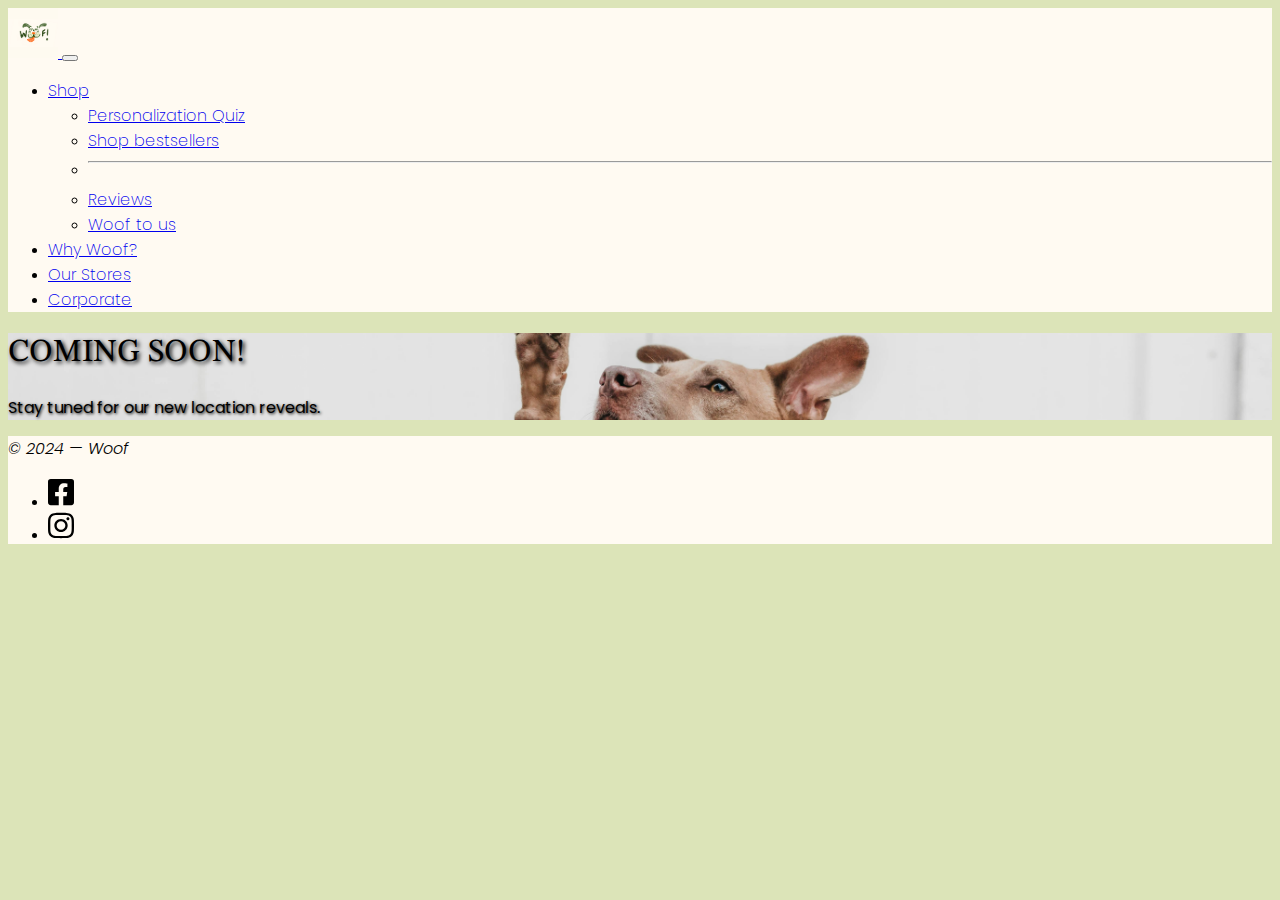
<file: ourstores.html>
<!doctype html>
<html lang="en" class="h-100">
  <head>
    <meta charset="utf-8">
    <meta name="viewport" content="width=device-width, initial-scale=1">

    <!-- Bootstrap CSS -->
    <link href="https://cdn.jsdelivr.net/npm/bootstrap@5.2.3/dist/css/bootstrap.min.css" rel="stylesheet" integrity="sha384-rbsA2VBKQhggwzxH7pPCaAqO46MgnOM80zW1RWuH61DGLwZJEdK2Kadq2F9CUG65" crossorigin="anonymous">

    <!-- Own Styles -->
    <link rel="stylesheet" href="css/styles.css">
	  
    <!-- Bootstrap Javascript -->
    <script src="https://cdn.jsdelivr.net/npm/bootstrap@5.2.3/dist/js/bootstrap.bundle.min.js" integrity="sha384-kenU1KFdBIe4zVF0s0G1M5b4hcpxyD9F7jL+jjXkk+Q2h455rYXK/7HAuoJl+0I4" crossorigin="anonymous"></script>

    <title>PRJ4 Base Group Template &mdash; Example based on Bing Chat&rsquo;s suggestion</title>

    <!-- Google Analytics code goes just below here (check PRJ4 Guide for details) -->
<!-- Google tag (gtag.js) -->
<script async src="https://www.googletagmanager.com/gtag/js?id=G-KJN8YJNHDK"></script>
<script>
  window.dataLayer = window.dataLayer || [];
  function gtag(){dataLayer.push(arguments);}
  gtag('js', new Date());

  gtag('config', 'G-KJN8YJNHDK');
</script>
    <!-- End of Google Analytics code -->

  </head>
  <body class="h-100 d-flex flex-column">

    <!-- Navigation bar, adapted from https://getbootstrap.com/docs/5.1/components/navbar/ -->
    <nav class="navbar navbar-expand-lg navbar-light">
      <div class="container-fluid">
        <a class="navbar-brand" href="index.html">
          <img src="images/woof-logo.png" width="50" alt="Breda University of Applied Sciences">
        </a>
        <button class="navbar-toggler" type="button" data-bs-toggle="collapse" data-bs-target="#navbarSupportedContent" aria-controls="navbarSupportedContent" aria-expanded="false" aria-label="Toggle navigation">
          <span class="navbar-toggler-icon"></span>
        </button>
        <div class="collapse navbar-collapse" id="navbarSupportedContent">
          <ul class="navbar-nav me-auto mb-2 mb-lg-0">
            
            
            <li class="nav-item dropdown">
              <a class="nav-link dropdown-toggle woof-font-body" href="#" id="navbarDropdown" role="button" data-bs-toggle="dropdown" aria-expanded="false">
                Shop
              </a>
              <ul class="dropdown-menu" aria-labelledby="navbarDropdown">
                <li><a class="dropdown-item woof-font-body" href="index.html#quiz">Personalization Quiz</a></li>
                <li><a class="dropdown-item woof-font-body" href="index.html#bestsellers">Shop bestsellers</a></li>
                <li><hr class="dropdown-divider"></li>
                <li><a class="dropdown-item woof-font-body" href="index.html#reviews">Reviews</a></li>
                <li><a class="dropdown-item woof-font-body" href="index.html#wooftous">Woof to us</a></li>
              </ul>
            </li>
			  
			  <li class="nav-item">
              <a class="nav-link woof-font-body" href="whywoof.html">Why Woof?</a>
            </li>
			  
            <li class="nav-item">
              <a class="nav-link active woof-font-body" href="ourstores.html" aria-current="page">Our Stores</a>
            </li>
            <li class="nav-item">
              <a class="nav-link woof-font-body" href="corporate.html">Corporate</a>
            </li>
          </ul>
        </div>
      </div>
    </nav>
    <!-- End of navigation bar -->
	 
	  <!-- The header content -->	  
  <div class="container header-bg-image h-100">
    <div class="d-flex h-100 text-center align-items-center">
      <div class="w-100 text-white">
        <div class="row" id="quiz">
        <div class="col-md-8 col-lg-9 mx-auto py-5">
          <h1 class="display-3 woof-font-title-shadow">COMING SOON!</h1>
          <p class="lead woof-font-body-shadow">Stay tuned for our new location reveals.&nbsp;</p>
        </div>
      </div>
      </div>
    </div>
  </div>
   

  <!-- A footer with socials -->
    <footer class="shadow-lg mt-auto py-4 woof-bg-off-white">
      <div class="container d-flex justify-content-between align-items-center">
        <p class="woof-font-regular">
          © 2024 &mdash; Woof
        </p>
        <ul class="list-unstyled d-flex align-items-center opacity-75">
          <li>
            <a href="https://www.facebook.com/people/Woof-Brand/61557152672679/" target="_blank">
              <img class="m-2" src="images/facebook.svg" alt="Follow us on" width="26">
            </a>
          </li>
          <li>
            <a href="https://www.instagram.com/woof2us/" target="_blank">
              <img class="m-2" src="images/instagram.svg" alt="Follow us on Instagram" width="26">
            </a>
          </li>
        </ul>
      </div>
    </footer>
    <!-- End of the footer -->
		
  </body>
</html>
</file>
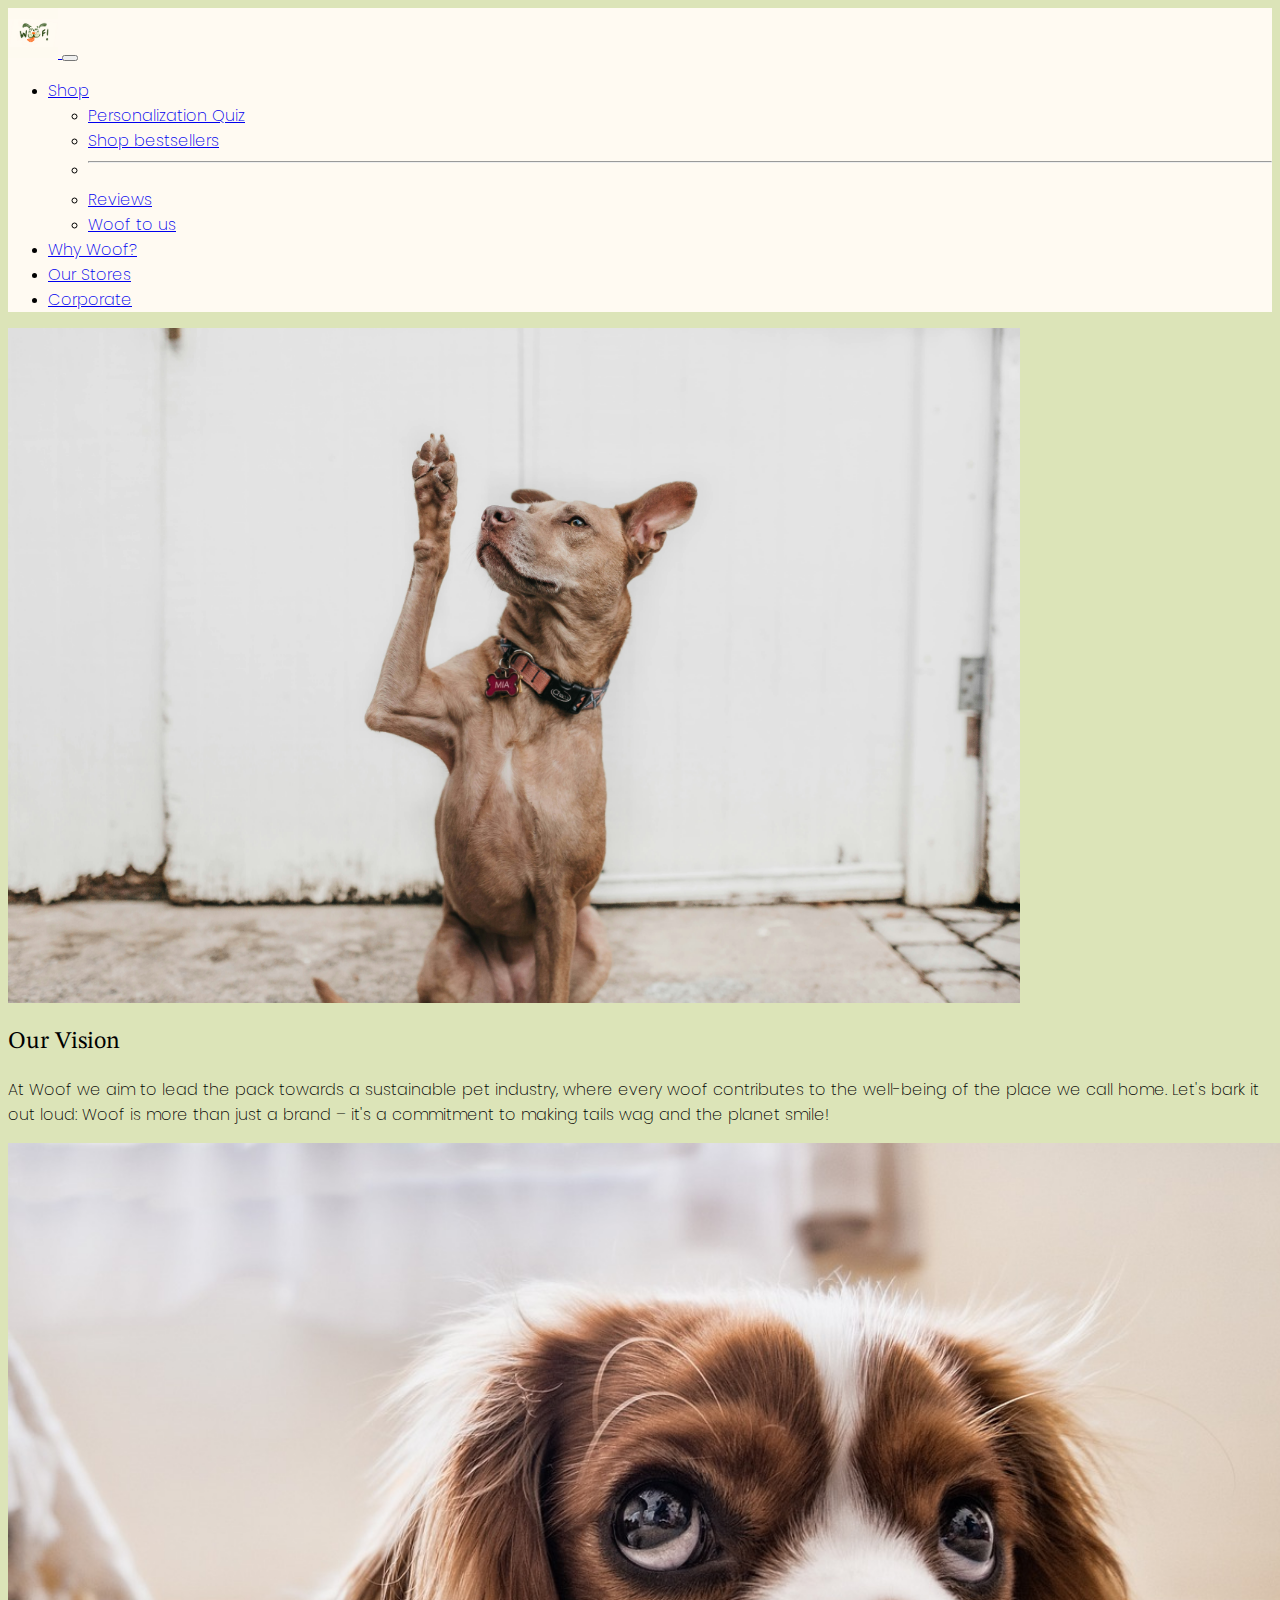
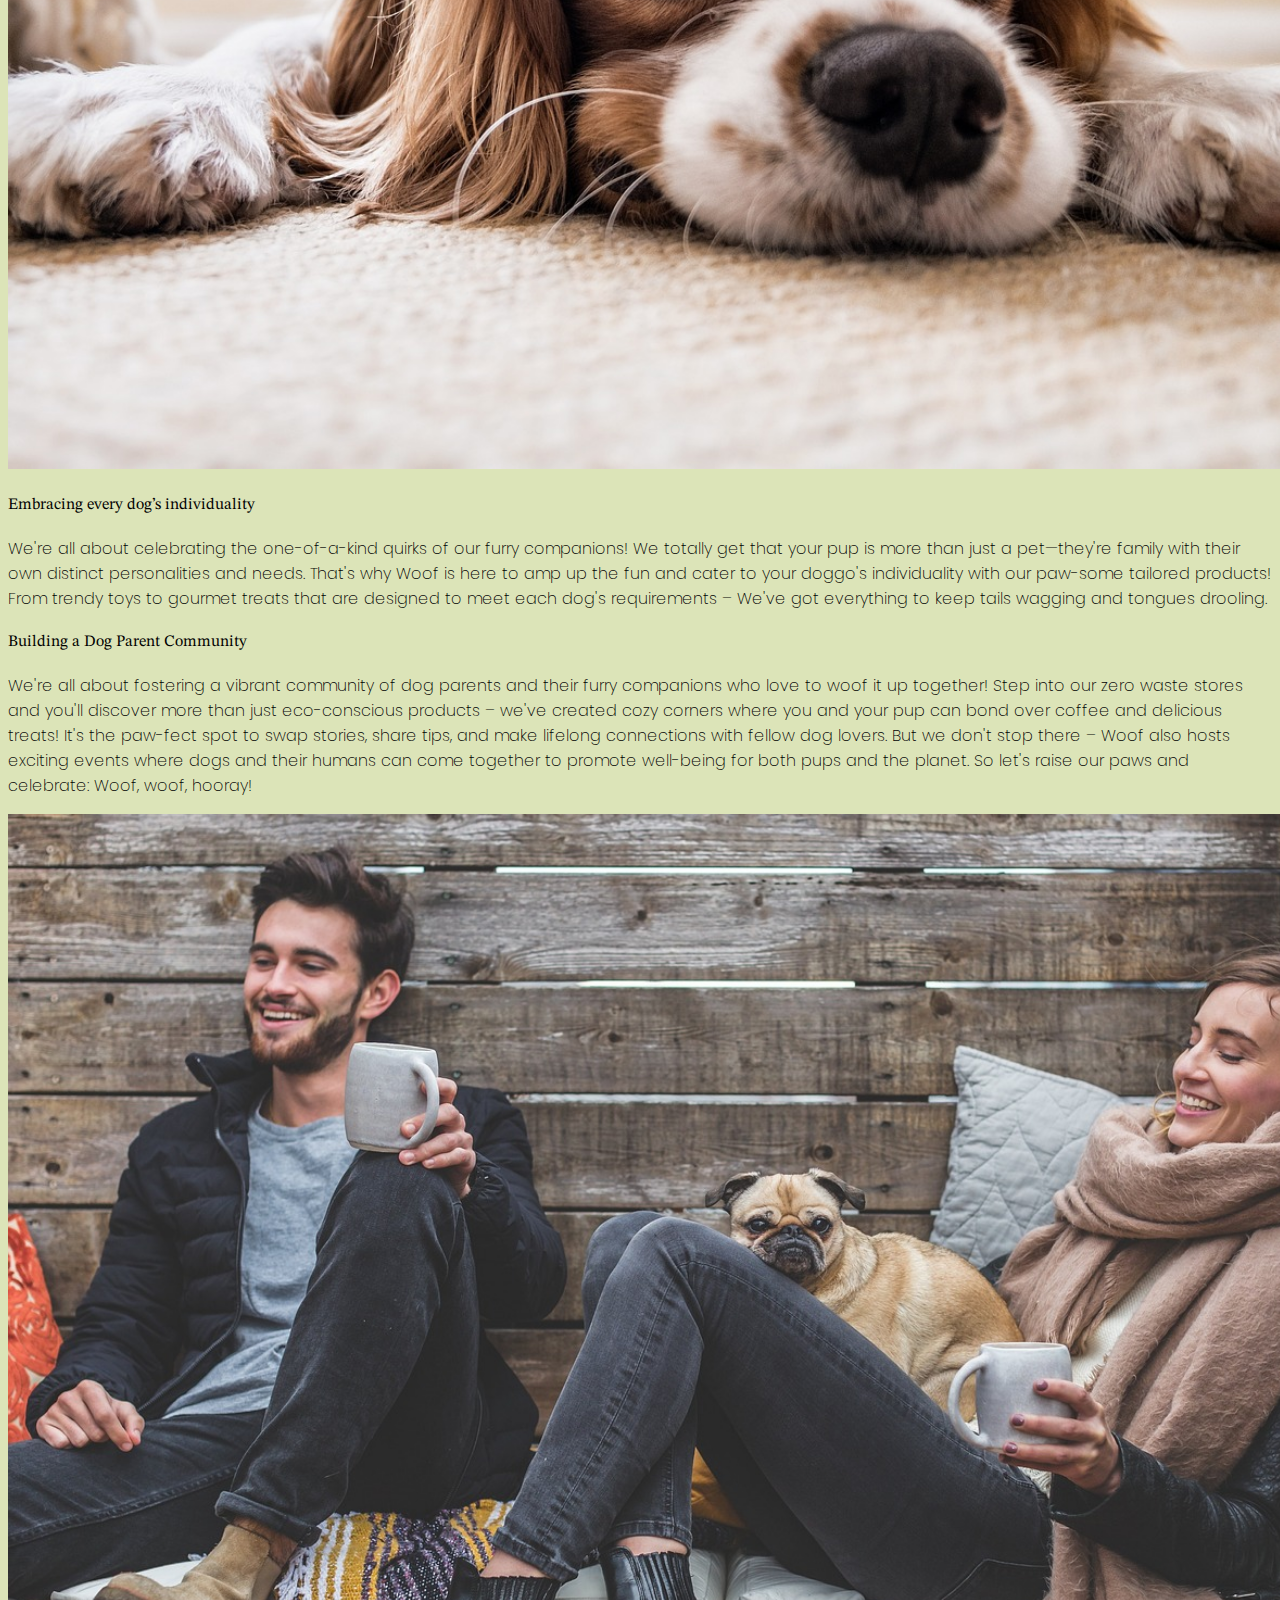
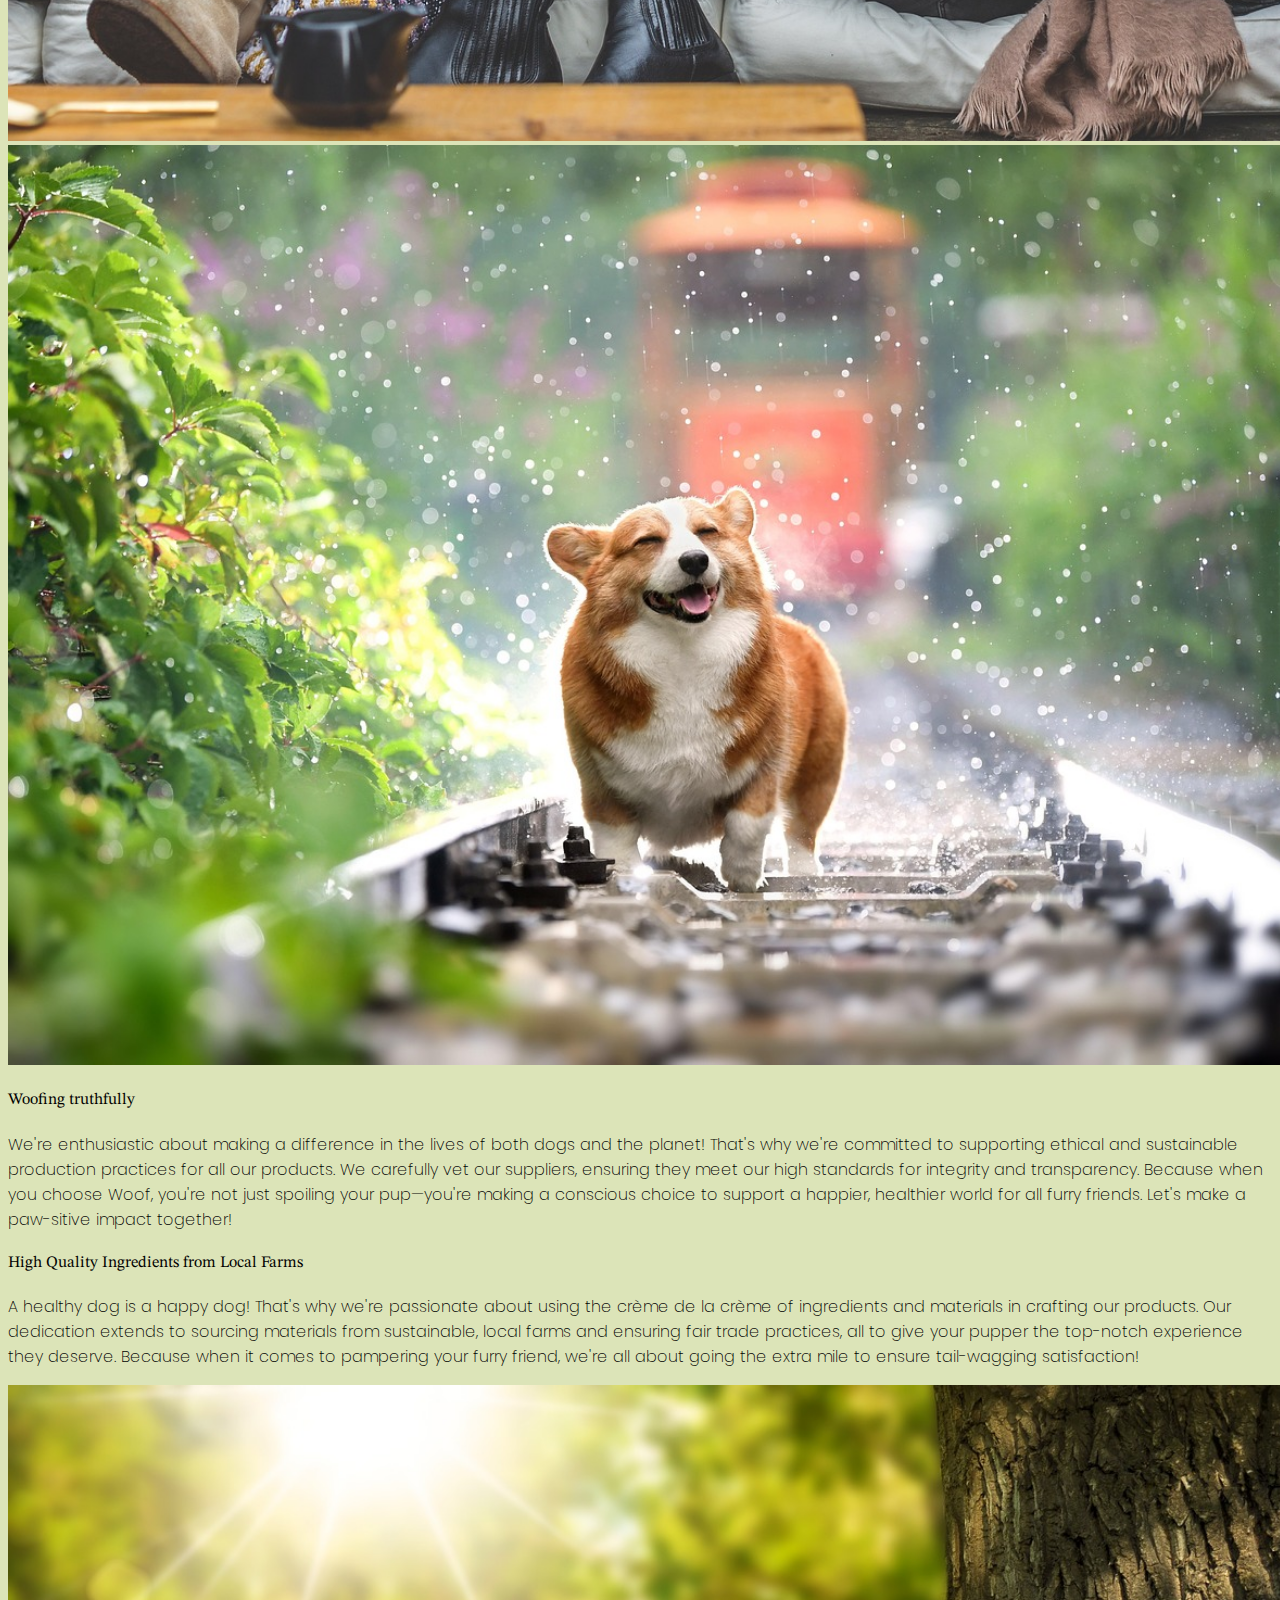
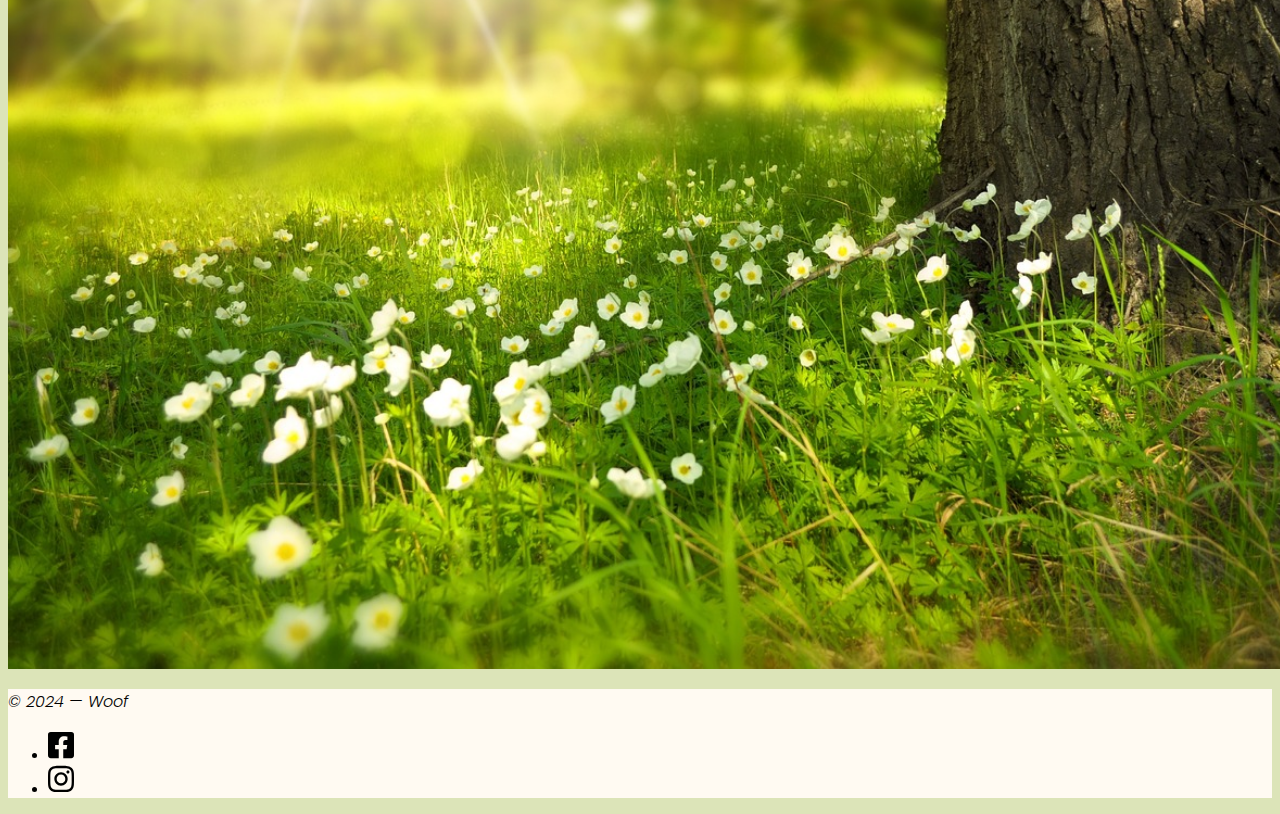
<file: whywoof.html>
<!doctype html>
<html lang="en" class="h-100">
  <head>
    <meta charset="utf-8">
    <meta name="viewport" content="width=device-width, initial-scale=1">

    <!-- Bootstrap CSS -->
    <link href="https://cdn.jsdelivr.net/npm/bootstrap@5.2.3/dist/css/bootstrap.min.css" rel="stylesheet" integrity="sha384-rbsA2VBKQhggwzxH7pPCaAqO46MgnOM80zW1RWuH61DGLwZJEdK2Kadq2F9CUG65" crossorigin="anonymous">

    <!-- Own Styles -->
    <link rel="stylesheet" href="css/styles.css">
	  
    <!-- Bootstrap Javascript -->
    <script src="https://cdn.jsdelivr.net/npm/bootstrap@5.2.3/dist/js/bootstrap.bundle.min.js" integrity="sha384-kenU1KFdBIe4zVF0s0G1M5b4hcpxyD9F7jL+jjXkk+Q2h455rYXK/7HAuoJl+0I4" crossorigin="anonymous"></script>

    <title>PRJ4 Base Group Template &mdash; Example based on Bing Chat&rsquo;s suggestion</title>

    <!-- Google Analytics code goes just below here (check PRJ4 Guide for details) -->
<!-- Google tag (gtag.js) -->
<script async src="https://www.googletagmanager.com/gtag/js?id=G-KJN8YJNHDK"></script>
<script>
  window.dataLayer = window.dataLayer || [];
  function gtag(){dataLayer.push(arguments);}
  gtag('js', new Date());

  gtag('config', 'G-KJN8YJNHDK');
</script>
    <!-- End of Google Analytics code -->

  </head>
  <body class="h-100 d-flex flex-column">

    <!-- Navigation bar, adapted from https://getbootstrap.com/docs/5.1/components/navbar/ -->
    <nav class="navbar navbar-expand-lg navbar-light">
      <div class="container-fluid">
        <a class="navbar-brand" href="index.html">
          <img src="images/woof-logo.png" width="50" alt="Breda University of Applied Sciences">
        </a>
        <button class="navbar-toggler" type="button" data-bs-toggle="collapse" data-bs-target="#navbarSupportedContent" aria-controls="navbarSupportedContent" aria-expanded="false" aria-label="Toggle navigation">
          <span class="navbar-toggler-icon"></span>
        </button>
        <div class="collapse navbar-collapse" id="navbarSupportedContent">
          <ul class="navbar-nav me-auto mb-2 mb-lg-0">
            
            
            <li class="nav-item dropdown">
              <a class="nav-link dropdown-toggle woof-font-body" href="#" id="navbarDropdown" role="button" data-bs-toggle="dropdown" aria-expanded="false">
                Shop
              </a>
              <ul class="dropdown-menu" aria-labelledby="navbarDropdown">
                <li><a class="dropdown-item woof-font-body" href="index.html#quiz">Personalization Quiz</a></li>
                <li><a class="dropdown-item woof-font-body" href="index.html#bestsellers">Shop bestsellers</a></li>
                <li><hr class="dropdown-divider"></li>
                <li><a class="dropdown-item woof-font-body" href="index.html#reviews">Reviews</a></li>
                <li><a class="dropdown-item woof-font-body" href="index.html#wooftous">Woof to us</a></li>
              </ul>
            </li>
			  
			  <li class="nav-item">
              <a class="nav-link active woof-font-body" href="whywoof.html" aria-current="page">Why Woof?</a>
            </li>
			  
            <li class="nav-item">
              <a class="nav-link woof-font-body" href="ourstores.html">Our Stores</a>
            </li>
            <li class="nav-item">
              <a class="nav-link woof-font-body" href="corporate.html">Corporate</a>
            </li>
          </ul>
        </div>
      </div>
    </nav>
    <!-- End of navigation bar -->
	  
	  <img src="images/main-photo.jpg" alt="Main dog photo" class="dog-header">
	 
	    <div class="col-sm-6 col-xl-5 col-xxl-5 mx-auto my-4">
          <h2 class="w-100 border-bottom border-3 woof-border-dark-green text-center woof-font-title">Our Vision</h2>
          <p class="text-center woof-font-body">At Woof we aim to lead the pack towards a sustainable pet industry, where every woof contributes to the well-being of the place we call home. Let's bark it out loud: Woof is more than just a brand – it's a commitment to making tails wag and the planet smile! </p>
        </div>
		   
    <div class="container-fluid">
      <div class="row woof-bg-light-green bg-opacity-25">
		  
		  <main class="container my-2r">
      <div class="row justify-content-evenly my-5">
		  
        <!-- Column #1 -->
		  <div class="col-sm-6 col-xl-5 col-xxl-4">
		  <img src="images/woof-value-individuality.jpg" width="110%" alt="Dog photo Value 1">
		  </div>

        <!-- Column #2 -->
        <div class="col-sm-6 col-xl-5 col-xxl-4">
			<div class="mx-auto">
            <h4 class="rounded-5 border woof-border-orange woof-bg-light-green py-4 bg-opacity-25 fs-4 text-center woof-font-title">Embracing every dog’s individuality</h4>
          </div>
          <p class="text-center woof-font-body">We're all about celebrating the one-of-a-kind quirks of our furry companions! We totally get that your pup is more than just a pet—they're family with their own distinct personalities and needs. That's why Woof is here to amp up the fun and cater to your doggo's individuality with our paw-some tailored products! From trendy toys to gourmet treats that are designed to meet each dog's requirements – We've got everything to keep tails wagging and tongues drooling.</p>
		  </div>
      </div>
			  
		<div class="row justify-content-evenly my-4">
			
		  <!-- Column #1 -->
        <div class="col-sm-6 col-xl-5 col-xxl-4">
			<div class="mx-auto">
             <h4 class="rounded-5 border woof-border-orange woof-bg-light-green py-4 bg-opacity-25 fs-4 text-center woof-font-title">Building a Dog Parent Community</h4>
          </div>
          <p class="text-center woof-font-body">We're all about fostering a vibrant community of dog parents and their furry companions who love to woof it up together! Step into our zero waste stores and you'll discover more than just eco-conscious products – we've created cozy corners where you and your pup can bond over coffee and delicious treats! It's the paw-fect spot to swap stories, share tips, and make lifelong connections with fellow dog lovers. But we don't stop there – Woof also hosts exciting events where dogs and their humans can come together to promote well-being for both pups and the planet. So let's raise our paws and celebrate: Woof, woof, hooray!</p>
		 </div>
			
			
			
        <!-- Column #2 -->
		  <div class="col-sm-6 col-xl-5 col-xxl-4">
		  <img src="images/woof-value-community.jpg" width="110%" alt="Dog photo Value 2">
		  </div>
			
			<div class="row justify-content-evenly my-5">
				
        <!-- Column #1 -->
		  <div class="col-sm-6 col-xl-5 col-xxl-4">
		  <img src="images/woof-value-three.jpg" width="110%" alt="Dog photo Value 1">
		  </div>
        
	    <!-- Column #2 -->
		    
			<div class="col-sm-6 col-xl-5 col-xxl-4">
			 <div class="mx-auto">
            <h4 class="rounded-5 border woof-border-orange woof-bg-light-green py-4 bg-opacity-25 fs-4 text-center mx-auto woof-font-title"
				>Woofing truthfully</h4>
          </div>
				
          <p class="text-center woof-font-body">We're enthusiastic about making a difference in the lives of both dogs and the planet! That's why we're committed to supporting ethical and sustainable production practices for all our products. We carefully vet our suppliers, ensuring they meet our high standards for integrity and transparency. Because when you choose Woof, you're not just spoiling your pup—you're making a conscious choice to support a happier, healthier world for all furry friends. Let's make a paw-sitive impact together!</p>
		 </div>
			
				<div class="row justify-content-evenly my-5">
				
				
				  <!-- Column #1 -->
        <div class="col-sm-6 col-xl-5 col-xxl-4">
			<div class="mx-auto">
            <h4 class="rounded-5 border woof-border-orange woof-bg-light-green py-4 bg-opacity-25 fs-4 text-center woof-font-title">High Quality Ingredients from Local Farms</h4>
          </div>
          <p class="text-center woof-font-body">A healthy dog is a happy dog! That's why we're passionate about using the crème de la crème of ingredients and materials in crafting our products. Our dedication extends to sourcing materials from sustainable, local farms and ensuring fair trade practices, all to give your pupper the top-notch experience they deserve. Because when it comes to pampering your furry friend, we're all about going the extra mile to ensure tail-wagging satisfaction!</p>
		 </div>
				
		 <!-- Column #2 -->
		  <div class="col-sm-6 col-xl-5 col-xxl-4">
		  <img src="images/woof-value-sustainability.jpg" width="110%" alt="Dog photo Value 1">
		  </div>
      </div>
	   </div>  
			  </div>
    </main>

      </div>
    </div>

   <!-- A footer with socials -->
    <footer class="shadow-lg mt-auto py-4 woof-bg-off-white">
      <div class="container d-flex justify-content-between align-items-center">
        <p class="woof-font-regular">
          © 2024 &mdash; Woof
        </p>
        <ul class="list-unstyled d-flex align-items-center opacity-75">
          <li>
            <a href="https://www.facebook.com/people/Woof-Brand/61557152672679/" target="_blank">
              <img class="m-2" src="images/facebook.svg" alt="Follow us on" width="26">
            </a>
          </li>
          <li>
            <a href="https://www.instagram.com/woof2us/" target="_blank">
              <img class="m-2" src="images/instagram.svg" alt="Follow us on Instagram" width="26">
            </a>
          </li>
        </ul>
      </div>
    </footer>
    <!-- End of the footer -->
	  
	  
  </body>
</html>
</file>
<file: css/styles.css>
/* Importing a Google Font */
@import url('https://fonts.googleapis.com/css2?family=STIX+Two+Text:ital,wght@0,400..700;1,400..700&display=swap');
@import url('https://fonts.googleapis.com/css2?family=Poppins:ital,wght@0,100;0,200;0,300;0,400;0,500;0,600;0,700;0,800;0,900;1,100;1,200;1,300;1,400;1,500;1,600;1,700;1,800;1,900&family=STIX+Two+Text:ital,wght@0,400..700;1,400..700&display=swap');

/* Changing the background colour for the header */

header {
	background-color: #2E4C17;
}

/* Custom fonts for Woof */

.woof-font-title {
  font-family: "STIX Two Text", Arial, serif;
  font-optical-sizing: auto;
  font-weight: 400;
  font-style: normal;
}

.woof-font-title-shadow {
  font-family: "STIX Two Text", Arial, serif;
  font-optical-sizing: auto;
  font-weight: 400;
  font-style: normal;
  text-shadow: 2px 2px 4px #000000;	 
  colour: #FD6F2F;
}

.woof-font-body-shadow {
  font-family: "Poppins", Arial, sans-serif;
  font-optical-sizing: auto;
  font-weight: 400;
  font-style: normal;
  text-shadow: 1px 1px 3px #000000;	 
  colour: #FFFAF2;
}

.woof-font-body {
  font-family: "Poppins", Arial, sans-serif;
  font-weight: 200;
  font-style: normal;
}

.woof-font-regular {
  font-family: "Poppins", sans-serif;
  font-weight: 300;
  font-style: italic;
}

/* Custom classes for Woof */
.woof-off-white {
	color: #FFFAF2;
}

.woof-light-green {
	colour: #DCE4B8;
}

.woof-dark-green {
	color: #2E4C17;
}

.woof-orange {
	colour: #FD6F2F;
}

.woof-brown {
	color: #573616;
}

.woof-border-orange {
	border-color: #FD6F2F !important;
}

.woof-border-light-green {
	border-color: #DCE4B8 !important;
}

.woof-border-brown {
	border-color: #573616 !important;
}

.woof-border-dark-green {
	border-color: #2E4C17 !important;
}

.woof-bg-light-green {
	background-color: #DCE4B8;
}

.woof-bg-off-white {
	background-color: #FFFAF2; 
}

/* Changing the main font and background colour */

body {
	font-family: Raleway, sans-serif;
	background-color: #DCE4B8;
}

/* Changing the background color for the navigation bar */

.navbar {
background-color:#FFFAF2;
}

/* Effect on social media buttons */

footer a:hover {
	opacity: .5;
}

/* Corporate navbar */

#navbar-corporate a.active {
	color: #800000;
	font-weight: bold;
}

/* Hero Section shadow */

.white-shadow {
	text-shadow: -.01em -.01em .01em white,
		.02em .02em .02em white,
		0 0 .2em white,
		0 0 .5em white;
}


/* Style inputs with type="text", select elements and textareas */
input[type=text], select, textarea {
  width: 100%; /* Full width */
  padding: 12px; /* Some padding */ 
  border: 1px solid #ccc; /* Gray border */
  border-radius: 4px; /* Rounded borders */
  box-sizing: border-box; /* Make sure that padding and width stays in place */
  margin-top: 6px; /* Add a top margin */
  margin-bottom: 16px; /* Bottom margin */
  resize: vertical /* Allow the user to vertically resize the textarea (not horizontally) */
}


/* When moving the mouse over the submit button, add a darker green color */
input[type=submit]:hover {
  background-color: #45a049;
}

.woof-btn-orange {
	background-color: #FD6F2F;
	color: #FFFAF2;
}

/* Add a background color and some padding around the form */
.contact-us-container {
  border-radius: 10px;
  background-color: #2E4C17;
  padding: 20px;
  margin: 30px;
  width: 95%;
  max-width: 70rem;
  color: #FFFAF2;
	
}

.dog-header {
	height: 75vh;
	min-height: 35rem;
	object-fit: cover;
	object-position: 50% 30%;
}

.header-bg-image {
	 background-image: url('../images/main-photo.jpg');
	 background-size: cover;
	 max-width: 100%;
	 background-position: 50% 25%;
}

.woof-review-carousel {
	width: 90%;
	max-width: 50rem;
}
</file>
